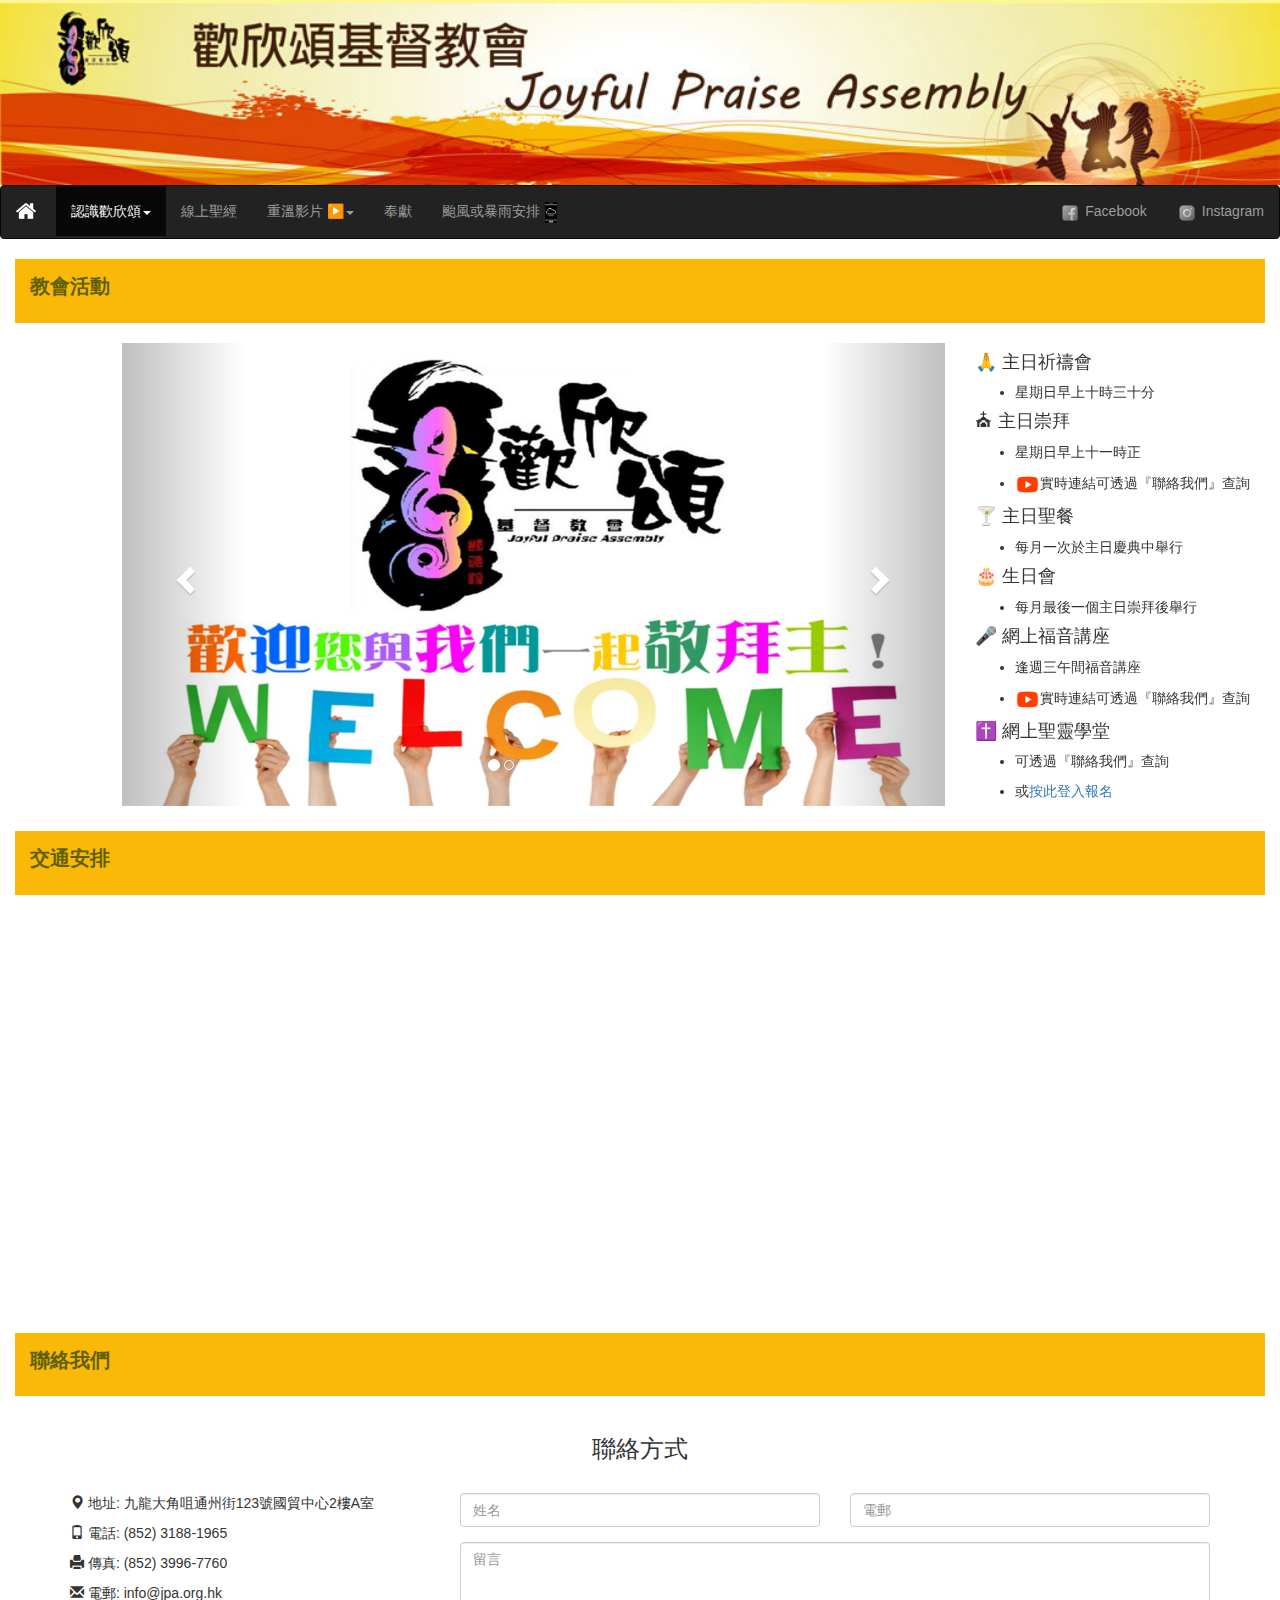
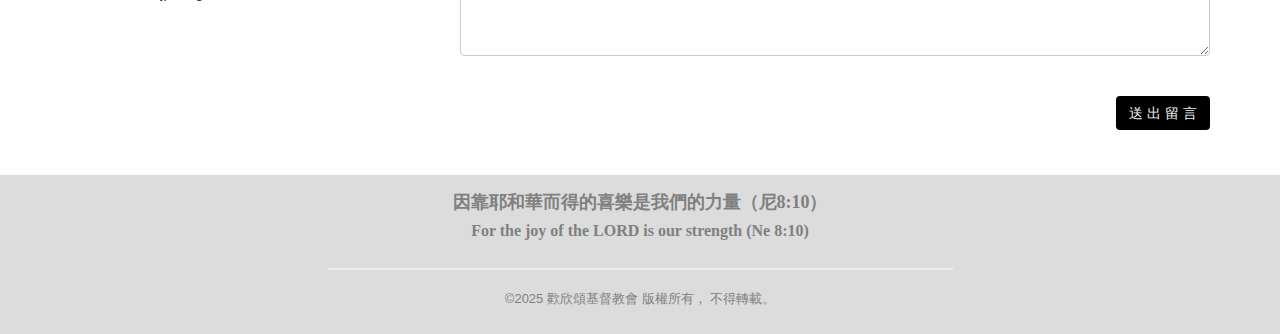
<file: index.html>
<!DOCTYPE html>
<html>
    <head>
        <meta charset="utf-8">
        <meta name="viewport" content="width=device-width, initial-scale=1">
        <title>歡欣頌基督教會</title> 
        <link rel="stylesheet" href="css/style02.css">         
        <link rel="stylesheet" href="https://maxcdn.bootstrapcdn.com/bootstrap/3.4.1/css/bootstrap.min.css">
        <script src="https://ajax.googleapis.com/ajax/libs/jquery/3.7.1/jquery.min.js"></script>
        <script src="https://maxcdn.bootstrapcdn.com/bootstrap/3.4.1/js/bootstrap.min.js"></script>  
        <script src="https://smtpjs.com/v3/smtp.js"></script>
    </head>
    <body>
        <image src="images/JPA-web.jpg" width="100%"></image>  <!-- JPA Logo banner -->
        <!-- Menu START -->
        <nav class="navbar navbar-inverse">
                <div class="navbar-header">
                    <a class="navbar-brand" href="index.html"><img src="images/home.png" style="width:20px;margin-right: 5px;"></a>
                    <button type="button" class="navbar-toggle" data-toggle="collapse" data-target="#myNavbar">
                        <span class="icon-bar"></span>
                        <span class="icon-bar"></span>
                        <span class="icon-bar"></span>                        
                    </button>
                </div>
                <div class="collapse navbar-collapse" id="myNavbar">
                    <ul class="nav navbar-nav">
                        <!--<li class="active"><a href="main.html"><img src="images/home.png" style="width:20px;margin-right: 5px;"></a></li>-->
                        <li class="active">
                            <li class="dropdown active">
                            <a class="dropdown-toggle" data-toggle="dropdown" href="#">認識歡欣頌<span class="caret"></span></a>
                            <ul class="dropdown-menu">
                                <li><a href="history01.html">教會簡介</a></li>
                                <li><a href="history03.html">認識本會</a></li>
                                <li><a href="history04.html">禱告服事</a></li>
                                <li><a href="history05.html">同工團隊</a></li>
                            </ul>
                            </li>
                        </li>
                        <!--<li><a href="http://www.jpa.org.hk/JPSS%20Web.html" target="_blank">社會服務</a></li>-->
                        <li><a href="https://www.bible.com/zh-HK/bible/139/JHN.1.RCUV" target="_blank">線上聖經</a></li>
                        <li class="dropdown">
                        <a class="dropdown-toggle" data-toggle="dropdown" href="#">重溫影片 ▶️<span class="caret"></span></a>
                        <ul class="dropdown-menu">
                            <li><a href="https://www.youtube.com/@jpa31881965" target="_blank">證道重溫 ▶️</a></li>
                            <li><a href="https://www.youtube.com/@jpa2052" target="_blank">網上福音講座 ▶️</a></li>
                        </ul>
                        </li>
                        <li><a href="give.html">奉獻</a></li>
                        <li><a href="weather.html">颱風或暴雨安排<img src="images/weather.jpg" style="width:12px;margin-left: 5px;"></a></li> 
                    </ul>
                    <ul class="nav navbar-nav navbar-right">
                        <li><a href="https://www.facebook.com/praiseassembly.joyful" target="_blank"><img src="images/facebook1.png" style="width: 20px;;margin-right: 5px;" alt="Facebook">Facebook</a></li>
                        <li><a href="https://www.instagram.com/joyfulpraiseassembly/#" target="_blank"><img src="images/ig2.png" style="width: 20px;margin-right: 5px;" alt="Instagram">Instagram</a></li>
                    </ul>
                </div>
            <!--</div>-->
        </nav>
        <!-- Menu END -->

        <div class="container-fluid">
            <div class="header"><label style="font-size: 20px;font-weight: bold;color:rgb(96, 96, 3)">教會活動</label></div>
        </div>
        <br>
    
        <div class="container-fluid">         
            <div class="ontainer-fluid">
                <div class="row">
                    <div class="col-sm-1"></div>
                    <!-- Slide show START -->                    
                    <div class="col-sm-8">
                        <div id="myCarousel" class="carousel slide" data-ride="carousel">
                            <!-- Indicators -->
                            <ol class="carousel-indicators">
                            <li data-target="#myCarousel" data-slide-to="0" class="active"></li>
                            <li data-target="#myCarousel" data-slide-to="1"></li>
                            <li data-target="#myCarousel" data-slide-to="2"></li>
                            <li data-target="#myCarousel" data-slide-to="3"></li>
                            <li data-target="#myCarousel" data-slide-to="4"></li>      
                            <li data-target="#myCarousel" data-slide-to="5"></li>
                            </ol>
                            <!-- Wrapper for slides -->
                            <div class="carousel-inner">
                                <div class="item active">
                                    <img src="activities/JPA-welcome.jpeg" alt="Welcome" width="1200" height="700">
                                </div>
                                <div class="item">
                                    <img src="activities/JPA-main-theme.jpeg" alt="Theme of the Year" width="1200" height="700">
                                </div>      
                                <div class="item">
                                    <img src="activities/JPA-tue-morning.jpeg" alt="Tuesday Morning"  width="1200" height="700">
                                </div>
                                <div class="item">
                                    <img src="activities/JPA-tue-evening.jpg" alt="Tuesday Evening"  width="1200" height="700">
                                </div>
                                <div class="item">
                                    <img src="activities/JPA-fri-night.jpg" alt="Friday Night"  width="1200" height="700">
                                </div>                                          
                                <div class="item">
                                    <a href="googleform.html"><img src="activities/JPA-spirit-lesson.jpeg" alt="December Event" width="1200" height="700"></a>
                                </div>                                
                                <!--<div class="item">
                                    <img src="activities/JPA-oct-event .jpg" alt="October Event"  width="1200" height="700">
                                </div>
                                <div class="item">
                                    <img src="activities/JPA-oct-31-event.jpg" alt="End October Night"  width="1200" height="700">
                                </div>
                                <div class="item">
                                    <a href="googleform.html"><img src="activities/JPA-nov-event.jpg" alt="November Event" width="1200" height="700"></a>
                                </div>-->     
                            </div>

                            <!-- Left and right controls -->
                            <a class="left carousel-control" href="#myCarousel" data-slide="prev">
                                <span class="glyphicon glyphicon-chevron-left"></span>
                                <span class="sr-only">Previous</span>
                            </a>
                            <a class="right carousel-control" href="#myCarousel" data-slide="next">
                                <span class="glyphicon glyphicon-chevron-right"></span>
                                <span class="sr-only">Next</span>
                            </a>
                        </div> <!-- slide show END -->
                    </div> <!-- col END -->
                    <!-- slide show END -->

                    <div class="col-sm-3">
                        <h4>🙏 主日祈禱會</h4>
                        <ul><li>星期日早上十時三十分</li></ul> 
                        <h4>⛪︎ 主日崇拜</h4>
                        <ul><li>星期日早上十一時正</li></ul> 
                        <ul><li><img src="images/youtube.png" width="25px" height="25px">實時連結可透過『聯絡我們』查詢</li></ul> 
                        <h4>🍸 主日聖餐</h4>
                        <ul><li>每月一次於主日慶典中舉行</li></ul>    
                        <h4>🎂 生日會</h4>
                        <ul><li>每月最後一個主日崇拜後舉行</li></ul>        
                        <!--<h4><img src="images/youtube.png" width="25px" height="25px">主日慶典</h4>
                        <ul><li>星期日早上十一時正</li></ul> -->                      
                        <h4>🎤 網上福音講座</h4>
                        <ul><li>逢週三午間福音講座</li></ul>
                        <ul><li><img src="images/youtube.png" width="25px" height="25px">實時連結可透過『聯絡我們』查詢</li></ul> 
                        <h4>✝️ 網上聖靈學堂</h4>
                        <ul><li>可透過『聯絡我們』查詢</li></ul> 
                        <ul><li>或<a href="googleform.html">按此登入報名</a></li></ul> 
                        <!--<ul><li><a href="">11月分報名</a></li></ul> -->                       
                    </div> <!-- col END-->
                </div> <!-- row END -->
            </div> <!-- inner container END -->
        </div> <!-- outer container END -->
         
        <br>
        <div class="container-fluid">
            <div class="header"><label style="font-size: 20px;font-weight: bold;color:rgb(96, 96, 3)">交通安排</label></div>
        </div>
        <div class="container-fluid">
            <h1 class="h1-map" style="align-content: center;">
                <iframe src="https://www.google.com/maps/embed?pb=!1m18!1m12!1m3!1d3690.7663006433777!2d114.15977007513114!3d22.32467647966906!2m3!1f0!2f0!3f0!3m2!1i1024!2i768!4f13.1!3m3!1m2!1s0x340400b6d093f521%3A0xa164338de28e46e8!2z5ZyL6LK_5Lit5b-D!5e0!3m2!1szh-TW!2sau!4v1761397871316!5m2!1szh-TW!2sau" width="600" height="450" style="border:0;" allowfullscreen="" loading="lazy" referrerpolicy="no-referrer-when-downgrade"></iframe>
            </h1> 
        </div>
        <div class="container-fluid">
            <div class="header"><label style="font-size: 20px;font-weight: bold;color:rgb(96, 96, 3)">聯絡我們</label></div>
        </div>         
        <br>
    <!-- Container (Contact Section) -->
    <div id="contact" class="container">
        <h3 class="text-center">聯絡方式</h3>
        <!--<p class="text-center"><em>For the joy of the LORD is our strength (Ne 8:10)</em></p>-->
        <br>
        <div class="row">
            <div class="col-md-4">
                <p><span class="glyphicon glyphicon-map-marker"></span> 地址: 九龍大角咀通州街123號國貿中心2樓A室</p>
                <p><span class="glyphicon glyphicon-phone"></span> 電話: (852) 3188-1965</p>
                <p><span class="glyphicon glyphicon-print"></span> 傳真: (852) 3996-7760</p>  
                <p><span class="glyphicon glyphicon-envelope"></span> 電郵: info@jpa.org.hk</p>
            </div>
            <!--<form action="https://api.web3forms.com/submit" method="POST">-->
            <form method="POST" id="form">
            <input type="hidden" name="access_key" value="92d029f8-289d-42b0-a570-124f62c655a3">
            <input type="hidden" name="subject" value="聯絡我們" /> 
            <div class="col-md-8">
                <div class="row">
                    <div class="col-sm-6 form-group">
                        <input class="form-control" id="name" name="name" placeholder="姓名" type="text" required>
                    </div>
                    <div class="col-sm-6 form-group">
                        <input class="form-control" id="email" name="email" placeholder="電郵" type="email" required>
                    </div>
                </div>
                <textarea class="form-control" id="message" name="message" placeholder="留言" rows="5"></textarea>
                <br>
                <input type="checkbox" name="botcheck" class="hidden" style="display: none;">
                <br>
                <div class="row">
                    <div class="col-md-12 form-group">
                        <button class="btn pull-right" type="submit" style="background-color: black;color: #f1f1f1;border-radius: 5;">送 出 留 言</button>
                    </div>
                </div>
                <h4 class="text-center"><div id="result" style="color: rgb(255, 0, 0);font-size: medium;"></div></h4>
             </div>
             </form>
        </div>
    </div>
    <br>
    </div> 
        <!-- Web site footer START -->
        <div class="footer">
            <label style="text-align:center;font-weight: bold;font-family: cursive;font-size: 18px;">因靠耶和華而得的喜樂是我們的力量（尼8:10）</label><br>
            <label style="text-align:center;font-weight: bold;font-family: cursive;font-size: 16px;">For the joy of the LORD is our strength (Ne 8:10)</label><br>            
            <hr style="width: 50%;margin-left: auto;margin-right: auto;border-width: 2px;">
            <p>&copy;2025 歡欣頌基督教會 版權所有， 不得轉載。</p>
        </div>
        <!-- Web site footer END-->
        <!-- Website Content END -->
    </body>
<script>

const form = document.getElementById('form');
const result = document.getElementById('result');

form.addEventListener('submit', function(e) {
  e.preventDefault();
  const formData = new FormData(form);
  const object = Object.fromEntries(formData);
  const json = JSON.stringify(object);
  result.innerHTML = "Please wait..."

    fetch('https://api.web3forms.com/submit', {
            method: 'POST',
            headers: {
                'Content-Type': 'application/json',
                'Accept': 'application/json'
            },
            body: json
        })
        .then(async (response) => {
            let json = await response.json();
            if (response.status == 200) {
                result.innerHTML = "你的留言已送出，我們同工將會儘快聯絡你。";
            } else {
                console.log(response);
                result.innerHTML = json.message;
            }
        })
        .catch(error => {
            console.log(error);
            result.innerHTML = "Email Server has problem, please contact administrator directly!";
        })
        .then(function() {
            form.reset();
            setTimeout(() => {
                result.style.display = "none";
            }, 3000);
        });
});
</script>    
</html>
</file>
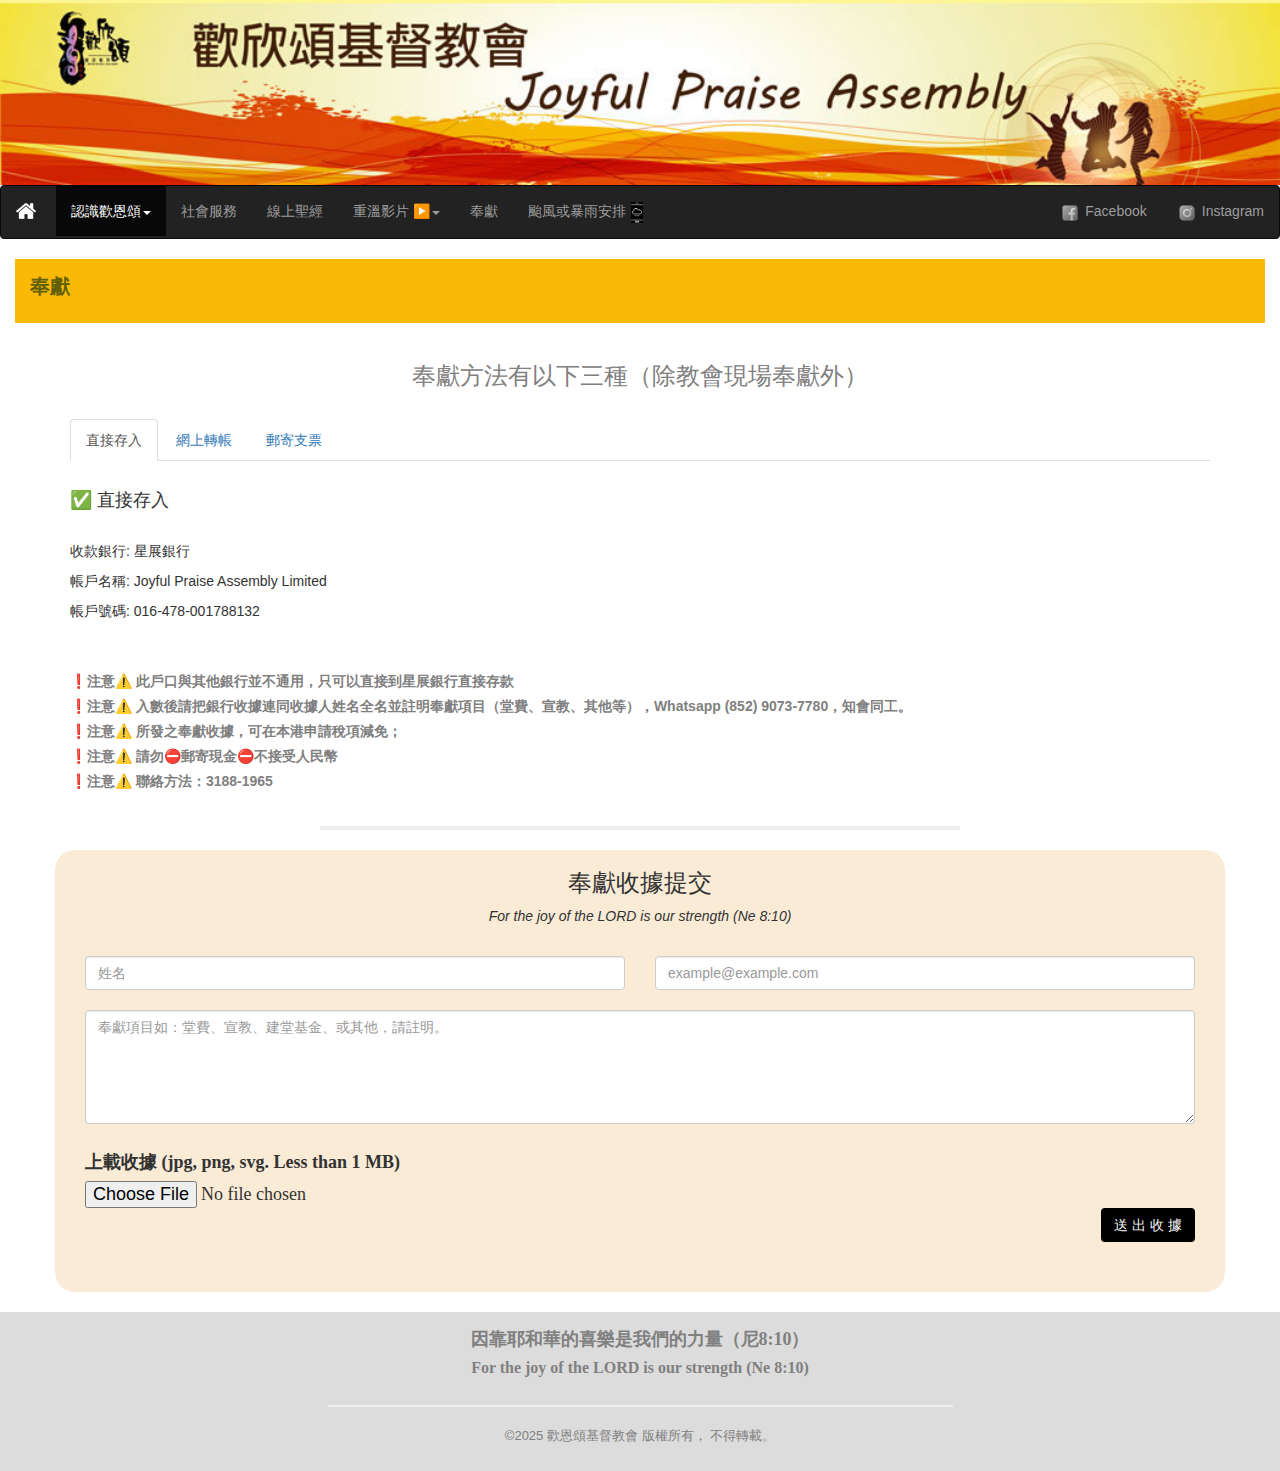
<file: give.html>
<!DOCTYPE html>
<html>
    <head>
        <meta charset="utf-8">
        <meta name="viewport" content="width=device-width, initial-scale=1">
        <link rel="stylesheet" href="css/style02.css">         
        <link rel="stylesheet" href="https://maxcdn.bootstrapcdn.com/bootstrap/3.4.1/css/bootstrap.min.css">
        <script src="https://ajax.googleapis.com/ajax/libs/jquery/3.7.1/jquery.min.js"></script>
        <script src="https://maxcdn.bootstrapcdn.com/bootstrap/3.4.1/js/bootstrap.min.js"></script>          
    </head>
    <body>
        <image src="images/JPA-web.jpg" width="100%"></image>  <!-- JPA Logo banner -->
        <!-- Menu START -->
        <nav class="navbar navbar-inverse">
                <div class="navbar-header">
                    <a class="navbar-brand" href="index.html"><img src="images/home.png" style="width:20px;margin-right: 5px;"></a>
                    <button type="button" class="navbar-toggle" data-toggle="collapse" data-target="#myNavbar">
                        <span class="icon-bar"></span>
                        <span class="icon-bar"></span>
                        <span class="icon-bar"></span>                        
                    </button>
                </div>
                <div class="collapse navbar-collapse" id="myNavbar">
                    <ul class="nav navbar-nav">
                        <!--<li class="active"><a href="main.html"><img src="images/home.png" style="width:20px;margin-right: 5px;"></a></li>-->
                        <li class="active">
                            <li class="dropdown active">
                            <a class="dropdown-toggle" data-toggle="dropdown" href="#">認識歡恩頌<span class="caret"></span></a>
                            <ul class="dropdown-menu">
                                <li><a href="history01.html">教會簡介</a></li>
                                <li><a href="history03.html">教會特色</a></li>
                                <li><a href="history04.html">禱告服事</a></li>
                                <li><a href="history05.html">同工團隊</a></li>
                            </ul>
                            </li>
                        </li>
                        <li><a href="http://www.jpa.org.hk/JPSS%20Web.html" target="_blank">社會服務</a></li>
                        <li><a href="https://www.chinesebible.org.hk/onlinebible/index.php" target="_blank">線上聖經</a></li>
                        <li class="dropdown">
                        <a class="dropdown-toggle" data-toggle="dropdown" href="#">重溫影片 ▶️<span class="caret"></span></a>
                        <ul class="dropdown-menu">
                            <li><a href="https://www.youtube.com/@jpa31881965" target="_blank">證道重溫 ▶️</a></li>
                            <li><a href="https://www.youtube.com/@jpa2052" target="_blank">商福午間重溫 ▶️</a></li>
                        </ul>
                        </li>
                        <li><a href="give.html">奉獻</a></li>
                        <li><a href="weather.html">颱風或暴雨安排<img src="images/weather.jpg" style="width:12px;margin-left: 5px;"></a></li> 
                    </ul>
                    <ul class="nav navbar-nav navbar-right">
                        <li><a href="https://www.facebook.com/praiseassembly.joyful" target="_blank"><img src="images/facebook1.png" style="width: 20px;;margin-right: 5px;">Facebook</a></li>
                        <li><a href="https://www.instagram.com/joyfulpraiseassembly/#" target="_blank"><img src="images/ig2.png" style="width: 20px;margin-right: 5px;">Instagram</a></li>
                    </ul>
                </div>
            <!--</div>-->
        </nav>
        <!-- Menu END -->

        <div class="container-fluid">
            <div class="header" style="background-color: #fab906;"><label style="font-size: 20px;font-weight: bold;color:rgb(96, 96, 3)">奉獻</label></div>
        </div>
        <br>

        <div id="contact" class="container">
            <h3 class="text-center" style="color: grey;">奉獻方法有以下三種（除教會現場奉獻外）</h3>
            <br>
            <ul class="nav nav-tabs">
                <li class="active"><a data-toggle="tab" href="#home">直接存入</a></li>
                <li><a data-toggle="tab" href="#menu1">網上轉帳</a></li>
                <li><a data-toggle="tab" href="#menu2">郵寄支票</a></li>
            </ul>
            <div class="tab-content">
                <div id="home" class="tab-pane fade in active"><br>
                    <h4>✅ 直接存入</h4><br>
                    <p>收款銀行: 星展銀行</p>
                    <p>帳戶名稱: Joyful Praise Assembly Limited</p>
                    <p>帳戶號碼: 016-478-001788132</p>    
                    <br><br>
                    <p>
                        <label style="text-align:left;color: grey;">❗️注意⚠️ 此戶口與其他銀行並不通用，只可以直接到星展銀行直接存款</label><br>
                        <label style="text-align:left;color: grey;">❗️注意⚠️ 入數後請把銀行收據連同收據人姓名全名並註明奉獻項目（堂費、宣教、其他等），Whatsapp (852) 9073-7780，知會同工。</label><br>
                        <label style="text-align:left;color: grey;">❗️注意⚠️ 所發之奉獻收據，可在本港申請稅項減免；</label><br>
                        <label style="text-align:left;color: grey;">❗️注意⚠️ 請勿⛔️郵寄現金⛔️不接受人民幣</label><br>
                        <label style="text-align:left;color: grey;">❗️注意⚠️ 聯絡方法：3188-1965</label>            
                    </p>          
                </div>
                <div id="menu1" class="tab-pane fade"><br>
                    <h4>✅ 網上轉帳</h4><br>
                    <p>收款銀行: 016星展銀行（香港）有限公司</p>
                    <p>帳戶名稱: Joyful Praise Assembly Limited</p>
                    <p>帳戶號碼: 478-001788132</p><br><br>
                    <p>
                        <label style="text-align:left;color: grey;">❗️注意⚠️ 入數後請把銀行收據連同收據人姓名全名並註明奉獻項目（堂費、宣教、其他等），Whatsapp (852) 9073-7780，知會同工。</label><br>
                        <label style="text-align:left;color: grey;">❗️注意⚠️ 所發之奉獻收據，可在本港申請稅項減免；</label><br>
                        <label style="text-align:left;color: grey;">❗️注意⚠️ 請勿⛔️郵寄現金⛔️不接受人民幣</label><br>
                        <label style="text-align:left;color: grey;">❗️注意⚠️ 聯絡方法：3188-1965</label>            
                    </p>
                </div>
                <div id="menu2" class="tab-pane fade"><br>
                    <h4>✅ 郵寄支票</h4><br>
                    <p>抬頭：「歡欣頌基督教會有限公司」或「Joyful Praise Assembly Limited」</p><br>
                    <p>❗️請註明⚠️：奉獻項目（堂費、宣教、其他等）並連同收據人姓名全名郵寄到以下地址</p>
                    <p>👉郵寄：九龍大角咀通州街123號國貿中心2樓 A室</p> 
                    <p>👉收件人：歡欣頌基督教會</p>
                    <p>👉信封請註名奉獻收據</p><br><br>
                    <p>
                        <label style="text-align:left;color: grey;">❗️注意⚠️ 所發之奉獻收據，可在本港申請稅項減免；</label><br>
                        <label style="text-align:left;color: grey;">❗️注意⚠️ 請勿⛔️郵寄現金⛔️不接受人民幣</label><br>
                        <label style="text-align:left;color: grey;">❗️注意⚠️ 聯絡方法：3188-1965</label>               
                    </p>
                </div>
            </div>
        </div>  
        <hr style="width: 50%;margin-left: auto;margin-right: auto;border-width: 4px;">

        <!--     
        ========================================================

        This is a working contact form. To receive email, 
        Replace YOUR_ACCESS_KEY_HERE with your actual Access Key.

        Create Access Key here 👉 https://web3forms.com/

        ========================================================
        -->
        <div id="contact" class="container" style="background-color:antiquewhite;border-color:darkorange;border-width: 3px;border-radius: 20px;">
            <h3 class="text-center">奉獻收據提交</h3>
            <p class="text-center"><em>For the joy of the LORD is our strength (Ne 8:10)</em></p>
            <br>
            <form action="https://api.web3forms.com/submit" method="POST" id="form">
            <div class="row">
                <input type="hidden" name="access_key" value="92d029f8-289d-42b0-a570-124f62c655a3" />
                <input type="hidden" name="subject" value="奉獻表" />   
                <input type="checkbox" name="botcheck" id="" style="display: none;" />
                <div class="col-md-12">
                    <div class="col-md-6">
                        <!--<input class="form-control" type="text" name="name" id="name"  placeholder="姓名" required>-->
                        <input class="form-control" type="text" name="name" id="first_name" placeholder="姓名" required />
                    </div>
                    <div class="col-md-6">
                        <input class="form-control" id="email" name="email" placeholder="example@example.com" type="email" required>
                        <!--<label for="lname" class="block mb-2 text-sm text-gray-600 dark:text-gray-400">Last Name</label>
                        <input type="text" name="last_name" id="lname" placeholder="Doe" required class="w-full px-3 py-2 placeholder-gray-300 border border-gray-300 rounded-md focus:outline-none focus:ring focus:ring-indigo-100 focus:border-indigo-300 dark:bg-gray-700 dark:text-white dark:placeholder-gray-500 dark:border-gray-600 dark:focus:ring-gray-900 dark:focus:border-gray-500" />-->
                    </div>
                </div>
            </div>
            <div class="row">
                <div class="col-md-12">
                    <div class="col-md-12"><br>
                        <textarea class="form-control" id="message" name="message" placeholder="奉獻項目如：堂費、宣教、建堂基金、或其他，請註明。" rows="5" required></textarea>
                    </div>
                </div>
            </div>
            <!--<div class="col-md-12">
                <div class="col-md-6">
                    <label for="email" class="block mb-2 text-sm text-gray-600 dark:text-gray-400">Email Address</label>
                    <input type="email" name="email" id="email" placeholder="you@company.com" required class="w-full px-3 py-2 placeholder-gray-300 border border-gray-300 rounded-md focus:outline-none focus:ring focus:ring-indigo-100 focus:border-indigo-300 dark:bg-gray-700 dark:text-white dark:placeholder-gray-500 dark:border-gray-600 dark:focus:ring-gray-900 dark:focus:border-gray-500" />
                </div>

                <div class="col-md-6">
                    <label for="phone" class="block text-sm mb-2 text-gray-600 dark:text-gray-400">Phone Number</label>
                    <input type="text" name="phone" id="phone" placeholder="+1 (555) 1234-567" required class="w-full px-3 py-2 placeholder-gray-300 border border-gray-300 rounded-md focus:outline-none focus:ring focus:ring-indigo-100 focus:border-indigo-300 dark:bg-gray-700 dark:text-white dark:placeholder-gray-500 dark:border-gray-600 dark:focus:ring-gray-900 dark:focus:border-gray-500" />
                </div>
            </div>-->
            <div class="row">
                <div class="col-md-12">
                    <div class="col-md-12" style="font-family: 'Times New Roman', Times, serif;font-size: large;"><br>
                        <label for="message" style="color:#333">上載收據 (jpg, png, svg. Less than 1 MB)</label>
                        <input type="file" id="attachment" name="attachment" accept="application/jpg, png, gif" required />
                    </div>
                </div>
            </div>
            <div class="row">
                <div class="col-md-12">
                    <div class="col-md-12">
                        <button class="btn pull-right" type="submit" style="background-color:black;color: #f1f1f1;border-radius: 5;">送 出 收 據</button>
                    </div>
                </div>
            </div>   
            <!--<div class="row">
                <div class="col-md-12">
                    <div class="col-md-12">
                        <button type="submit" class="w-full px-3 py-4 text-white bg-indigo-500 rounded-md focus:bg-indigo-600 focus:outline-none">
                            Send Resume
                        </button>
                    </div>
                </div>
            </div> -->   
            <div class="row">
                <br><br>
                <h4 class="text-center"><p style="color: rgb(255, 0, 0);font-size: large;" id="result"></p></h4>
             </div>
        </div>
        <br>
        <div class="footer">
            <label style="text-align:center;font-weight: bold;font-family: cursive;font-size: 18px;">因靠耶和華的喜樂是我們的力量（尼8:10）</label><br>
            <label style="text-align:center;font-weight: bold;font-family: cursive;font-size: 16px;">For the joy of the LORD is our strength (Ne 8:10)</label><br>            
            <hr style="width: 50%;margin-left: auto;margin-right: auto;border-width: 2px;">
            <p>&copy;2025 歡恩頌基督教會 版權所有， 不得轉載。</p>
        </div>   
    </body>
</html>

<script>
    const form = document.getElementById("form");
    const result = document.getElementById("result");

    form.addEventListener("submit", function (e) {
    const formData = new FormData(form);
    e.preventDefault();

    const file = document.getElementById("attachment");
    const filesize = file.files[0].size / 1024;

    if (filesize > 1000) {
        alert("Please upload file less than 1 MB");
        return;
    }

    result.innerHTML = "Please wait...";

    fetch("https://api.web3forms.com/submit", {
        method: "POST",
        body: formData
    })
        .then(async (response) => {
        let json = await response.json();
        if (response.status == 200) {
            result.innerHTML = json.message;
            result.classList.remove("text-gray-500");
            result.classList.add("text-green-500");
        } else {
            console.log(response);
            result.innerHTML = json.message;
            result.classList.remove("text-gray-500");
            result.classList.add("text-red-500");
        }
        })
        .catch((error) => {
        console.log(error);
        result.innerHTML = "Email Server has problem, please contact administrator directly!";
        })
        .then(function () {
        form.reset();
        setTimeout(() => {
            result.style.display = "none";
        }, 5000);
        });
    });
</script>
</file>
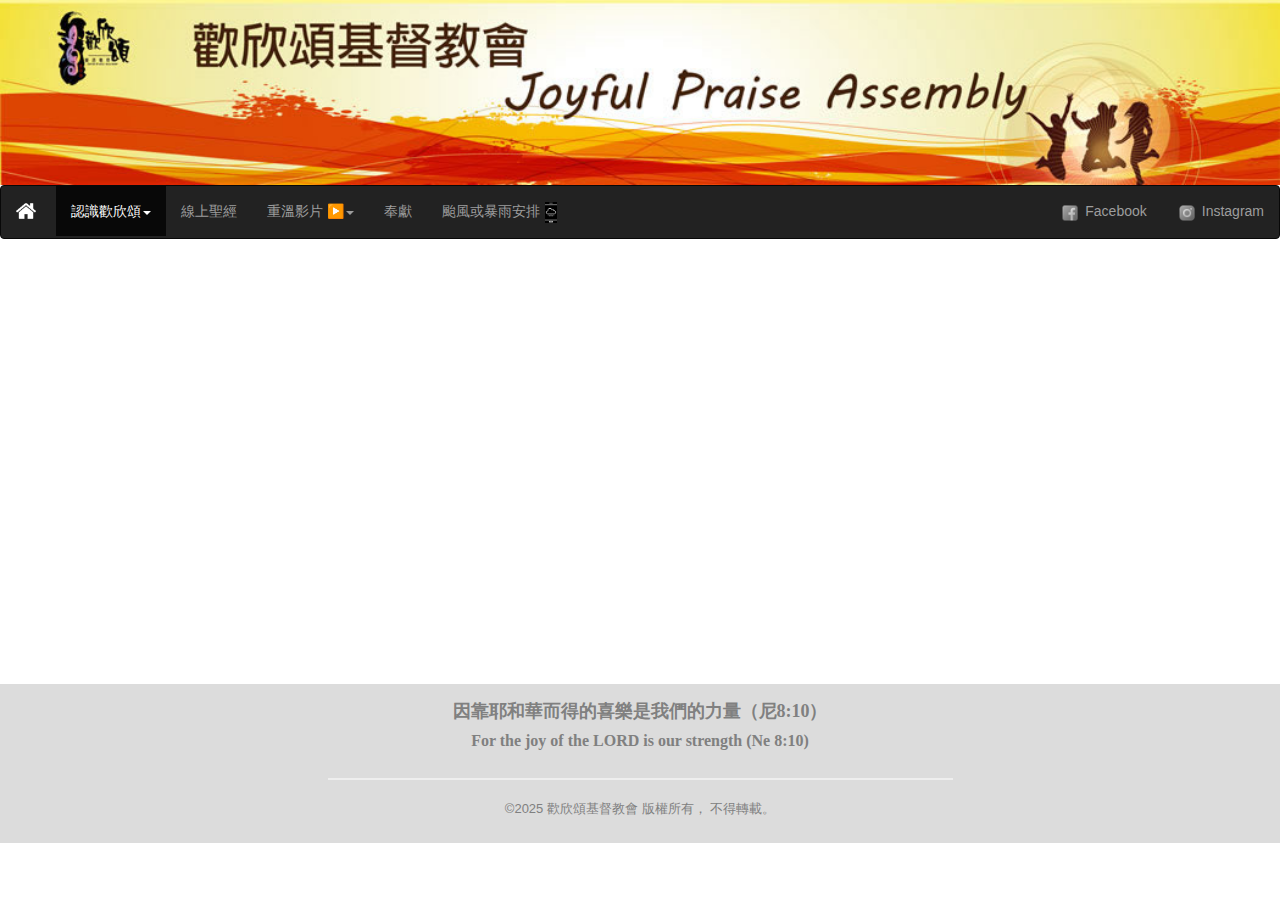
<file: googleform.html>
<!DOCTYPE html>
<html>
    <head>
        <meta charset="utf-8">
        <meta name="viewport" content="width=device-width, initial-scale=1">
        <title>歡欣頌基督教會</title>
        <link rel="stylesheet" href="css/style02.css">    
        <link rel="stylesheet" href="css/style.css">      
        <link rel="stylesheet" href="https://maxcdn.bootstrapcdn.com/bootstrap/3.4.1/css/bootstrap.min.css">
        <script src="https://ajax.googleapis.com/ajax/libs/jquery/3.7.1/jquery.min.js"></script>
        <script src="https://maxcdn.bootstrapcdn.com/bootstrap/3.4.1/js/bootstrap.min.js"></script>   
    </head>
    <body>
        <image src="images/JPA-web.jpg" width="100%"></image>  <!-- JPA Logo banner -->
        <!-- Menu START -->
        <nav class="navbar navbar-inverse">
                <div class="navbar-header">
                    <a class="navbar-brand" href="index.html"><img src="images/home.png" style="width:20px;margin-right: 5px;"></a>
                    <button type="button" class="navbar-toggle" data-toggle="collapse" data-target="#myNavbar">
                        <span class="icon-bar"></span>
                        <span class="icon-bar"></span>
                        <span class="icon-bar"></span>                        
                    </button>
                </div>
                <div class="collapse navbar-collapse" id="myNavbar">
                    <ul class="nav navbar-nav">
                        <!--<li class="active"><a href="main.html"><img src="images/home.png" style="width:20px;margin-right: 5px;"></a></li>-->
                        <li class="active">
                            <li class="dropdown active">
                            <a class="dropdown-toggle" data-toggle="dropdown" href="#">認識歡欣頌<span class="caret"></span></a>
                            <ul class="dropdown-menu">
                                <li><a href="history01.html">教會簡介</a></li>
                                <li><a href="history03.html">認識本會</a></li>
                                <li><a href="history04.html">禱告服事</a></li>
                                <li><a href="history05.html">同工團隊</a></li>
                            </ul>
                            </li>
                        </li>
                        <!--<li><a href="http://www.jpa.org.hk/JPSS%20Web.html" target="_blank">社會服務</a></li>-->
                        <li><a href="https://www.bible.com/zh-HK/bible/139/JHN.1.RCUV" target="_blank">線上聖經</a></li>
                        <li class="dropdown">
                        <a class="dropdown-toggle" data-toggle="dropdown" href="#">重溫影片 ▶️<span class="caret"></span></a>
                        <ul class="dropdown-menu">
                            <li><a href="https://www.youtube.com/@jpa31881965" target="_blank">證道重溫 ▶️</a></li>
                            <li><a href="https://www.youtube.com/@jpa2052" target="_blank">網上福音講座 ▶️</a></li>
                        </ul>
                        </li>
                        <li><a href="give.html">奉獻</a></li>
                        <li><a href="weather.html">颱風或暴雨安排<img src="images/weather.jpg" style="width:12px;margin-left: 5px;"></a></li> 
                    </ul>
                    <ul class="nav navbar-nav navbar-right">
                        <li><a href="https://www.facebook.com/praiseassembly.joyful" target="_blank"><img src="images/facebook1.png" style="width: 20px;;margin-right: 5px;">Facebook</a></li>
                        <li><a href="https://www.instagram.com/joyfulpraiseassembly/#" target="_blank"><img src="images/ig2.png" style="width: 20px;margin-right: 5px;">Instagram</a></li>
                    </ul>
                </div>
            <!--</div>-->
        </nav>
        <!-- Menu END -->
        <!--<div class="container-fluid">
            <div class="banner">
                <div class="banner-content"><img src="images/banner.png" width="100%"></div>   
            </div>
        </div> -->
        <!--<iframe src="https://docs.google.com/forms/d/e/1FAIpQLSfZy7dRqnifd0sM5Gx8P9CLyfXdKxb_Vm-b4xBZFPRWbNiIIQ/viewform?embedded=true" width="640" height="1311" frameborder="0" marginheight="0" marginwidth="0">Loading…</iframe>-->
        <iframe id="myIframe" src="https://docs.google.com/forms/d/1xCAma0EWjy7JqRzU2PM1vdwdNy1ogUWaQ0t25zJc_lg/viewform?edit_requested=true" frameborder="0" allowfullscreen></iframe>
        <br>
        <br>
        <div class="footer">
            <label style="text-align:center;font-weight: bold;font-family: cursive;font-size: 18px;">因靠耶和華而得的喜樂是我們的力量（尼8:10）</label><br>
            <label style="text-align:center;font-weight: bold;font-family: cursive;font-size: 16px;">For the joy of the LORD is our strength (Ne 8:10)</label><br>            
            <hr style="width: 50%;margin-left: auto;margin-right: auto;border-width: 2px;">
            <p>&copy;2025 歡欣頌基督教會 版權所有， 不得轉載。</p>
        </div> 
    </body>     

</html>
</file>
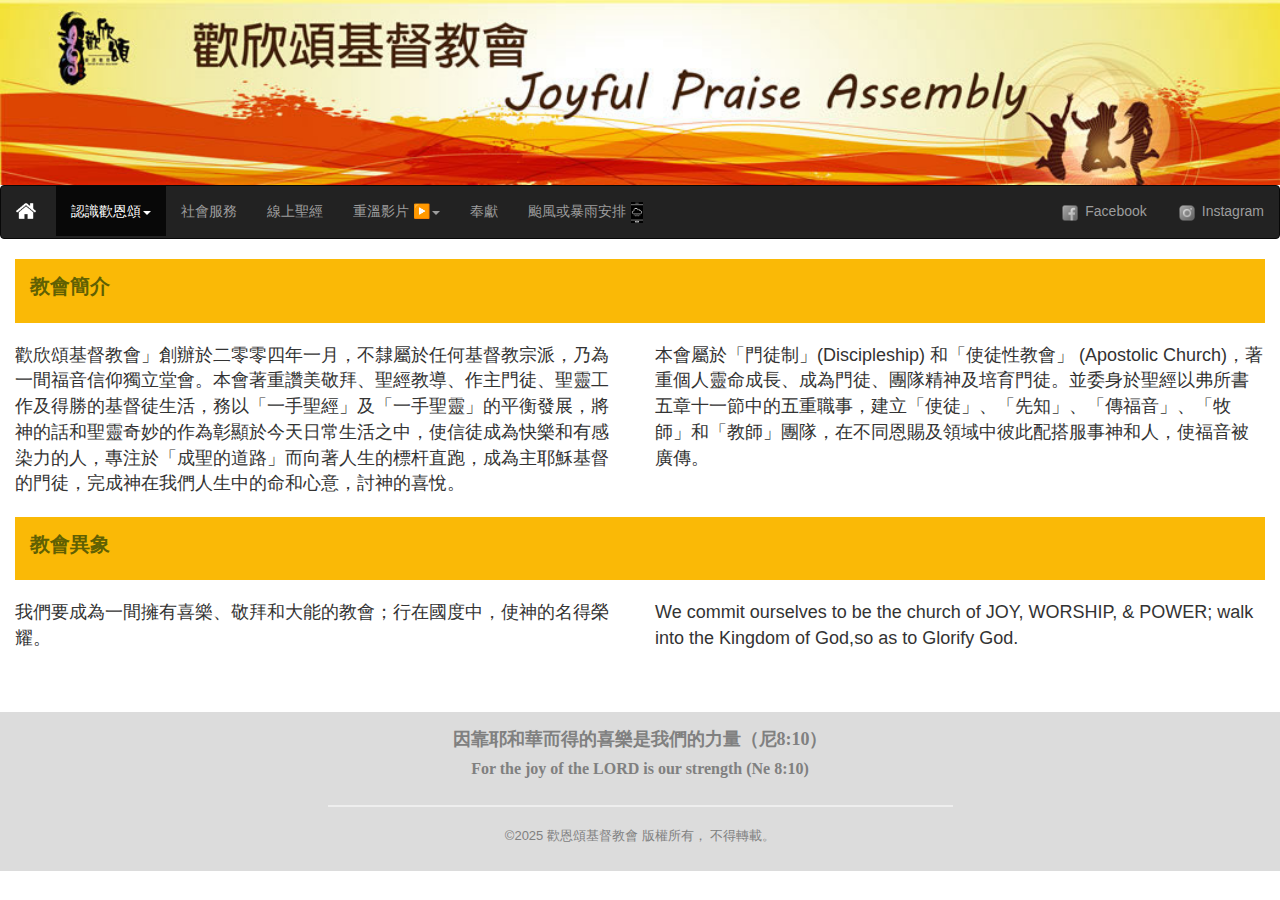
<file: history01.html>
<!DOCTYPE html>
<html>
    <head>
        <meta charset="utf-8">
        <meta name="viewport" content="width=device-width, initial-scale=1">
        <title>歡欣頌基督教會</title>
        <link rel="stylesheet" href="css/style02.css">         
        <link rel="stylesheet" href="https://maxcdn.bootstrapcdn.com/bootstrap/3.4.1/css/bootstrap.min.css">
        <script src="https://ajax.googleapis.com/ajax/libs/jquery/3.7.1/jquery.min.js"></script>
        <script src="https://maxcdn.bootstrapcdn.com/bootstrap/3.4.1/js/bootstrap.min.js"></script>  
    </head>
    <body>
        <image src="images/JPA-web.jpg" width="100%"></image>  <!-- JPA Logo banner -->
        <!-- Menu START -->
        <nav class="navbar navbar-inverse">
                <div class="navbar-header">
                    <a class="navbar-brand" href="index.html"><img src="images/home.png" style="width:20px;margin-right: 5px;"></a>
                    <button type="button" class="navbar-toggle" data-toggle="collapse" data-target="#myNavbar">
                        <span class="icon-bar"></span>
                        <span class="icon-bar"></span>
                        <span class="icon-bar"></span>                        
                    </button>
                </div>
                <div class="collapse navbar-collapse" id="myNavbar">
                    <ul class="nav navbar-nav">
                        <!--<li class="active"><a href="main.html"><img src="images/home.png" style="width:20px;margin-right: 5px;"></a></li>-->
                        <li class="active">
                            <li class="dropdown active">
                            <a class="dropdown-toggle" data-toggle="dropdown" href="#">認識歡恩頌<span class="caret"></span></a>
                            <ul class="dropdown-menu">
                                <li><a href="history01.html">教會簡介</a></li>
                                <li><a href="history03.html">教會特色</a></li>
                                <li><a href="history04.html">禱告服事</a></li>
                                <li><a href="history05.html">同工團隊</a></li>
                            </ul>
                            </li>
                        </li>
                        <li><a href="http://www.jpa.org.hk/JPSS%20Web.html" target="_blank">社會服務</a></li>
                        <li><a href="https://www.chinesebible.org.hk/onlinebible/index.php" target="_blank">線上聖經</a></li>
                        <li class="dropdown">
                        <a class="dropdown-toggle" data-toggle="dropdown" href="#">重溫影片 ▶️<span class="caret"></span></a>
                        <ul class="dropdown-menu">
                            <li><a href="https://www.youtube.com/@jpa31881965" target="_blank">證道重溫 ▶️</a></li>
                            <li><a href="https://www.youtube.com/@jpa2052" target="_blank">商福午間重溫 ▶️</a></li>
                        </ul>
                        </li>
                        <li><a href="give.html">奉獻</a></li>
                        <li><a href="weather.html">颱風或暴雨安排<img src="images/weather.jpg" style="width:12px;margin-left: 5px;"></a></li> 
                    </ul>
                    <ul class="nav navbar-nav navbar-right">
                        <li><a href="https://www.facebook.com/praiseassembly.joyful" target="_blank"><img src="images/facebook1.png" style="width: 20px;;margin-right: 5px;">Facebook</a></li>
                        <li><a href="https://www.instagram.com/joyfulpraiseassembly/#" target="_blank"><img src="images/ig2.png" style="width: 20px;margin-right: 5px;">Instagram</a></li>
                    </ul>
                </div>
            <!--</div>-->
        </nav>
        <!-- Menu END -->

        <div class="container-fluid">
            <div class="header"><label style="font-size: 20px;font-weight: bold;color:rgb(96, 96, 3)">教會簡介</label></div>
        </div>
        <br>  
        <div class="container-fluid">
            <div class="row">
                <div class="col-sm-6" style="font-size: large;">
                    歡欣頌基督教會」創辦於二零零四年一月，不隸屬於任何基督教宗派，乃為一間福音信仰獨立堂會。本會著重讚美敬拜、聖經教導、作主門徒、聖靈工作及得勝的基督徒生活，務以「一手聖經」及「一手聖靈」的平衡發展，將神的話和聖靈奇妙的作為彰顯於今天日常生活之中，使信徒成為快樂和有感染力的人，專注於「成聖的道路」而向著人生的標杆直跑，成為主耶穌基督的門徒，完成神在我們人生中的命和心意，討神的喜悅。
                </div>
                <div class="col-sm-6" style="font-size: large;">
                    本會屬於「門徒制」(Discipleship) 和「使徒性教會」 (Apostolic Church)，著重個人靈命成長、成為門徒、團隊精神及培育門徒。並委身於聖經以弗所書五章十一節中的五重職事，建立「使徒」、「先知」、「傳福音」、「牧師」和「教師」團隊，在不同恩賜及領域中彼此配搭服事神和人，使福音被廣傳。
                </div>  
            </div>         
        </div> 
        <br>
        <div class="container-fluid">
            <div class="header"><label style="font-size: 20px;font-weight: bold;color:rgb(96, 96, 3)">教會異象</label></div>
        </div>
        <br>  
        <div class="container-fluid">
            <div class="row">
                <div class="col-sm-6" style="font-size: large;">
                    我們要成為一間擁有喜樂、敬拜和大能的教會；行在國度中，使神的名得榮耀。
                </div>
                <div class="col-sm-6" style="font-size: large;">
                    We commit ourselves to be the church of JOY, WORSHIP, & POWER; walk into the Kingdom of God,so as to Glorify God.
                </div>  
            </div>         
        </div> 
        <br>        
        <br>
        <br>
        <div class="footer">
            <label style="text-align:center;font-weight: bold;font-family: cursive;font-size: 18px;">因靠耶和華而得的喜樂是我們的力量（尼8:10）</label><br>
            <label style="text-align:center;font-weight: bold;font-family: cursive;font-size: 16px;">For the joy of the LORD is our strength (Ne 8:10)</label><br>            
            <hr style="width: 50%;margin-left: auto;margin-right: auto;border-width: 2px;">
            <p>&copy;2025 歡恩頌基督教會 版權所有， 不得轉載。</p>
        </div>
    </body>
</html>
</file>
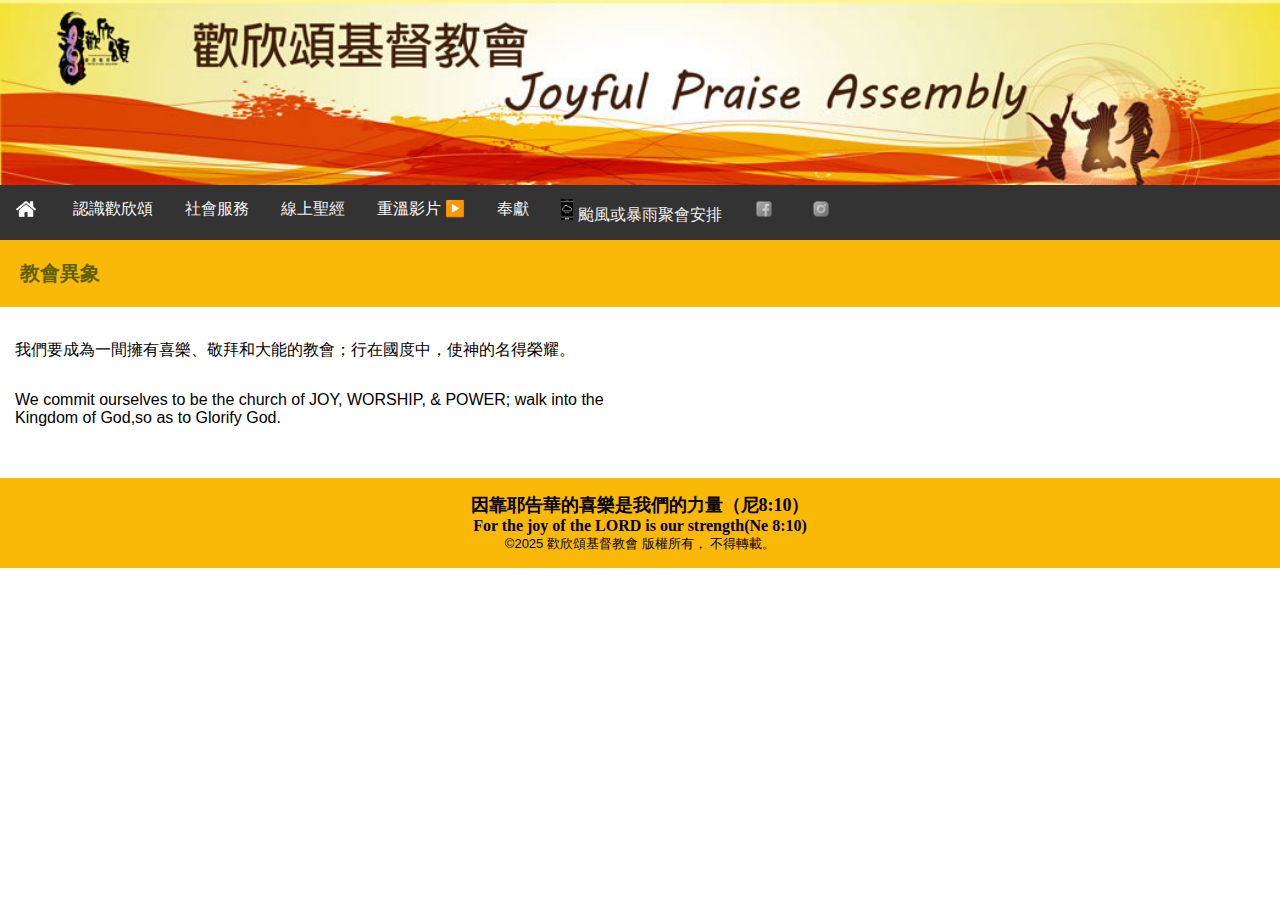
<file: history02.html>
<!DOCTYPE html>
<html>
    <head>
        <meta charset="utf-8">
        <meta name="viewport" content="width=device-width, initial-scale=1">
        <title>歡欣頌基督教會</title>
        <link rel="stylesheet" href="https://www.w3schools.com/w3css/5/w3.css">
        <link rel="stylesheet" href="https://cdnjs.cloudflare.com/ajax/libs/font-awesome/4.7.0/css/font-awesome.min.css">             
        <link rel="stylesheet" href="css/style01.css"> 
    </head>
    <bod>
        <p><image src="images/JPA-web.jpg" class="center"></image></p>  <!-- JPA Logo banner -->
        <!-- Menu START -->
        <div class="topnav" id="myTopnav">
            <a href="main.html"><img src="images/home.png" style="width:20px;margin-right: 5px;"></a>  <!-- Home icon -->
            <div class="dropdown">
                <button class="dropbtn">認識歡欣頌</button>
                <div class="dropdown-content">
                    <a href="history01.html">教會簡介</a>
                    <a href="history02.html">教會異象</a>
                    <a href="history03.html">認識本會</a>
                    <a href="history04.html">禱告服事</a>
                    <a href="history05.html">同工團隊</a>
                </div>
            </div>
            <a href="http://www.jpa.org.hk/JPSS%20Web.html" target="_blank">社會服務</a>
            <!--<div class="dropdown">
                <button class="dropbtn">服務範圍</button>
                <div class="dropdown-content">
                    <a href="http://www.jpa.org.hk/JPSS%20Web.html" target="_blank">歡欣頌社會服務</a>
                </div>
            </div>--> 
            <a href="https://www.chinesebible.org.hk/onlinebible/index.php" target="_blank">線上聖經</a>
            <div class="dropdown">
                <button class="dropbtn">重溫影片 ▶️</button>
                <div class="dropdown-content">
                    <a href="https://www.youtube.com/@jpa31881965" target="_blank">證道重溫 ▶️</a>
                    <a href="https://www.youtube.com/@jpa2052" target="_blank">網上福音講座 ▶️</a>
                </div>
            </div>
            <a href="give.html">奉獻</a>
            <a href="weather.html"><img src="images/weather.jpg" style="width: 12px;margin-right: 5px;">颱風或暴雨聚會安排</a>
            <a href="https://www.facebook.com/praiseassembly.joyful" target="_blank"><img src="images/facebook1.png" style="width: 20px;;margin-right: 5px;"></a>
            <a href="https://www.instagram.com/joyfulpraiseassembly/#" target="_blank"><img src="images/ig2.png" style="width: 20px;margin-right: 5px;"></a>
            <a href="javascript:void(0);" style="font-size:16px;" class="icon" onclick="myFunction()">&#9776;</a>
        </div>
        <!-- Menu END -->

        <div class="header">
            <label style="font-size: 20px;font-weight: bold;color:rgb(96, 96, 3)">教會異象</label>
        </div> 
        <br>  
        <div class="row">
            <div class="col-50">
                <label class="label-18">我們要成為一間擁有喜樂、敬拜和大能的教會；行在國度中，使神的名得榮耀。</label>
            </div>
            <div class="col-50">
                <label class="label-18">We commit ourselves to be the church of JOY, WORSHIP, & POWER; walk into the Kingdom of God,so as to Glorify God.</label>
            </div>  
        </div>          
        <br>
        <br>
        <div class="footer">
            <label style="text-align:center;font-weight: bold;font-family: cursive;font-size: 18px;">因靠耶告華的喜樂是我們的力量（尼8:10）</label><br>
            <label style="text-align:center;font-weight: bold;font-family: cursive;font-size: 16px;">For the joy of the LORD is our strength(Ne 8:10)</label><br>            
            <p>&copy;2025 歡欣頌基督教會 版權所有， 不得轉載。</p>
        </div>
    </bod>
    <!-- Script for slide show and responsive menu bar START -->
    <script type="text/javascript">
        function myFunction() {
            var x = document.getElementById("myTopnav");
            if (x.className === "topnav") {
                x.className += " responsive";
            } else {
                x.className = "topnav";
            }
        }            
    </script>
    <!-- Script for slide show and responsive menu bar END -->       
</html>
</file>
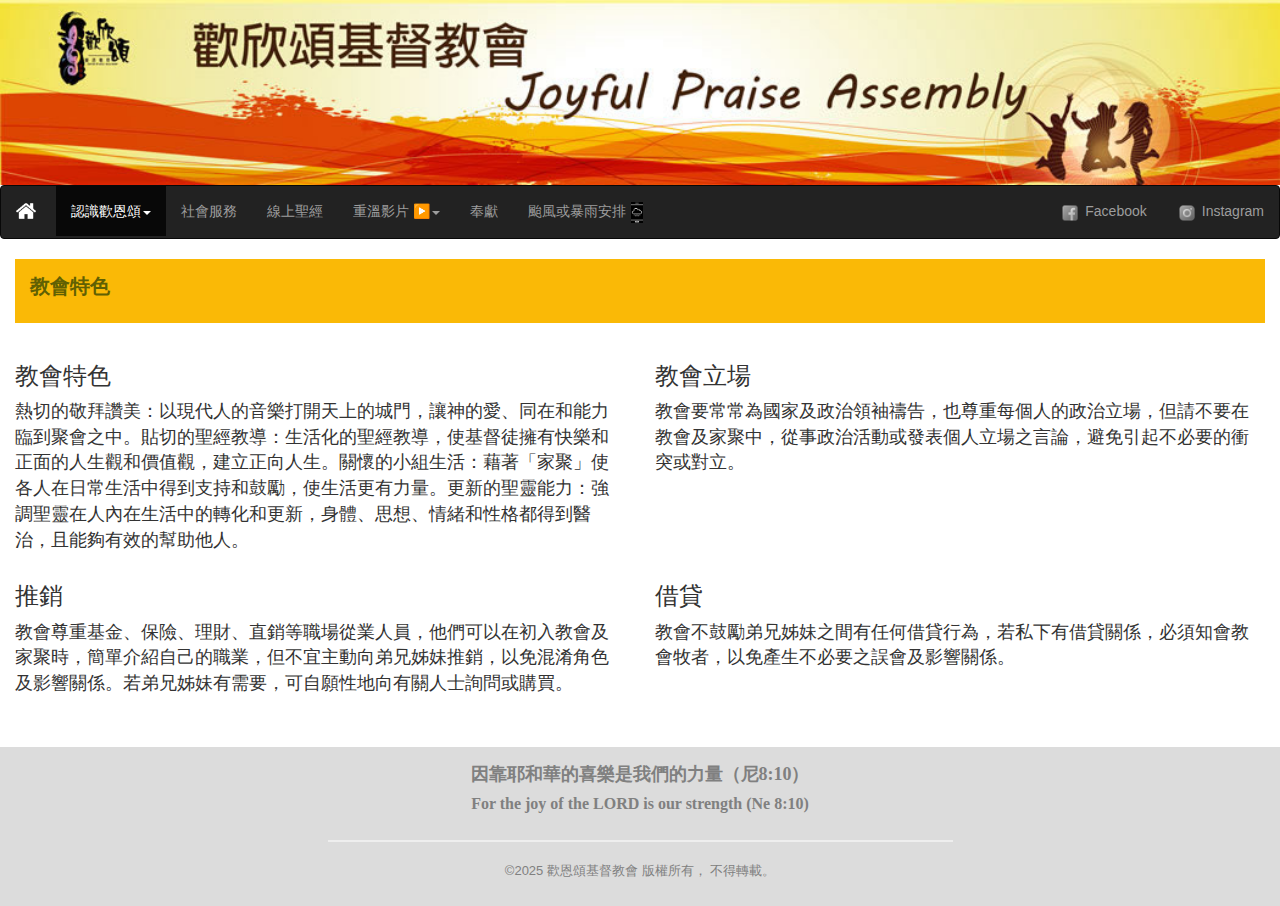
<file: history03.html>
<!DOCTYPE html>
<html>
    <head>
        <meta charset="utf-8">
        <meta name="viewport" content="width=device-width, initial-scale=1">
        <title>歡欣頌基督教會</title>
        <link rel="stylesheet" href="css/style02.css">         
        <link rel="stylesheet" href="https://maxcdn.bootstrapcdn.com/bootstrap/3.4.1/css/bootstrap.min.css">
        <script src="https://ajax.googleapis.com/ajax/libs/jquery/3.7.1/jquery.min.js"></script>
        <script src="https://maxcdn.bootstrapcdn.com/bootstrap/3.4.1/js/bootstrap.min.js"></script>  
    </head>
    <body>
        <image src="images/JPA-web.jpg" width="100%"></image>  <!-- JPA Logo banner -->
        <!-- Menu START -->
        <nav class="navbar navbar-inverse">
                <div class="navbar-header">
                    <a class="navbar-brand" href="index.html"><img src="images/home.png" style="width:20px;margin-right: 5px;"></a>
                    <button type="button" class="navbar-toggle" data-toggle="collapse" data-target="#myNavbar">
                        <span class="icon-bar"></span>
                        <span class="icon-bar"></span>
                        <span class="icon-bar"></span>                        
                    </button>
                </div>
                <div class="collapse navbar-collapse" id="myNavbar">
                    <ul class="nav navbar-nav">
                        <!--<li class="active"><a href="main.html"><img src="images/home.png" style="width:20px;margin-right: 5px;"></a></li>-->
                        <li class="active">
                            <li class="dropdown active">
                            <a class="dropdown-toggle" data-toggle="dropdown" href="#">認識歡恩頌<span class="caret"></span></a>
                            <ul class="dropdown-menu">
                                <li><a href="history01.html">教會簡介</a></li>
                                <li><a href="history03.html">教會特色</a></li>
                                <li><a href="history04.html">禱告服事</a></li>
                                <li><a href="history05.html">同工團隊</a></li>
                            </ul>
                            </li>
                        </li>
                        <li><a href="http://www.jpa.org.hk/JPSS%20Web.html" target="_blank">社會服務</a></li>
                        <li><a href="https://www.chinesebible.org.hk/onlinebible/index.php" target="_blank">線上聖經</a></li>
                        <li class="dropdown">
                        <a class="dropdown-toggle" data-toggle="dropdown" href="#">重溫影片 ▶️<span class="caret"></span></a>
                        <ul class="dropdown-menu">
                            <li><a href="https://www.youtube.com/@jpa31881965" target="_blank">證道重溫 ▶️</a></li>
                            <li><a href="https://www.youtube.com/@jpa2052" target="_blank">商福午間重溫 ▶️</a></li>
                        </ul>
                        </li>
                        <li><a href="give.html">奉獻</a></li>
                        <li><a href="weather.html">颱風或暴雨安排<img src="images/weather.jpg" style="width:12px;margin-left: 5px;"></a></li> 
                    </ul>
                    <ul class="nav navbar-nav navbar-right">
                        <li><a href="https://www.facebook.com/praiseassembly.joyful" target="_blank"><img src="images/facebook1.png" style="width: 20px;;margin-right: 5px;">Facebook</a></li>
                        <li><a href="https://www.instagram.com/joyfulpraiseassembly/#" target="_blank"><img src="images/ig2.png" style="width: 20px;margin-right: 5px;">Instagram</a></li>
                    </ul>
                </div>
            <!--</div>-->
        </nav>
        <!-- Menu END -->

        <div class="container-fluid">
            <div class="header"><label style="font-size: 20px;font-weight: bold;color:rgb(96, 96, 3)">教會特色</label></div>
        </div>
        <br>        

        <div class="container-fluid">
            <div class="row">
                <div class="col-sm-6" style="font-size: large;">
                    <h3>教會特色</h3>
                    <p>熱切的敬拜讚美：以現代人的音樂打開天上的城門，讓神的愛、同在和能力臨到聚會之中。貼切的聖經教導：生活化的聖經教導，使基督徒擁有快樂和正面的人生觀和價值觀，建立正向人生。關懷的小組生活：藉著「家聚」使各人在日常生活中得到支持和鼓勵，使生活更有力量。更新的聖靈能力：強調聖靈在人內在生活中的轉化和更新，身體、思想、情緒和性格都得到醫治，且能夠有效的幫助他人。</p>
                </div>
                <div class="col-sm-6" style="font-size: large;">
                    <h3>教會立場</h3>
                    <p>教會要常常為國家及政治領袖禱告，也尊重每個人的政治立場，但請不要在教會及家聚中，從事政治活動或發表個人立場之言論，避免引起不必要的衝突或對立。</p>
                </div>  
            </div>  
            <div class="row">
                <div class="col-sm-6" style="font-size: large;">
                    <h3>推銷</h3>
                    <p>教會尊重基金、保險、理財、直銷等職場從業人員，他們可以在初入教會及家聚時，簡單介紹自己的職業，但不宜主動向弟兄姊妹推銷，以免混淆角色及影響關係。若弟兄姊妹有需要，可自願性地向有關人士詢問或購買。</p>
                </div>
                <div class="col-sm-6" style="font-size: large;">
                    <h3>借貸</h3>
                    <p>教會不鼓勵弟兄姊妹之間有任何借貸行為，若私下有借貸關係，必須知會教會牧者，以免產生不必要之誤會及影響關係。</p>
                </div>  
            </div>              
        </div>   
        <br>
        <br>
        <div class="footer">
            <label style="text-align:center;font-weight: bold;font-family: cursive;font-size: 18px;">因靠耶和華的喜樂是我們的力量（尼8:10）</label><br>
            <label style="text-align:center;font-weight: bold;font-family: cursive;font-size: 16px;">For the joy of the LORD is our strength (Ne 8:10)</label><br>            
            <hr style="width: 50%;margin-left: auto;margin-right: auto;border-width: 2px;">
            <p>&copy;2025 歡恩頌基督教會 版權所有， 不得轉載。</p>
        </div>
    </body>     
</html>
</file>
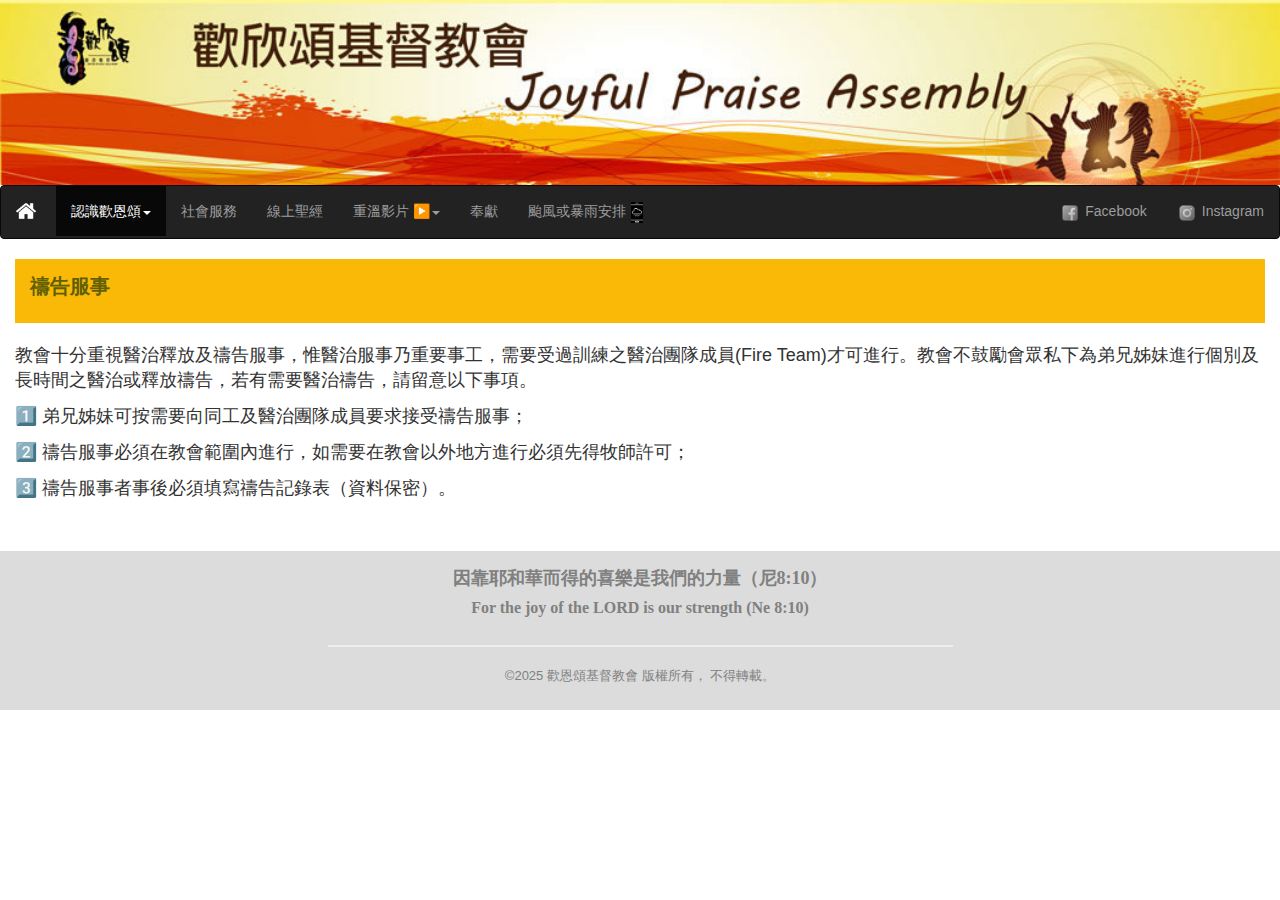
<file: history04.html>
<!DOCTYPE html>
<html>
    <head>
        <meta charset="utf-8">
        <meta name="viewport" content="width=device-width, initial-scale=1">
        <title>歡欣頌基督教會</title>
        <link rel="stylesheet" href="css/style02.css">         
        <link rel="stylesheet" href="https://maxcdn.bootstrapcdn.com/bootstrap/3.4.1/css/bootstrap.min.css">
        <script src="https://ajax.googleapis.com/ajax/libs/jquery/3.7.1/jquery.min.js"></script>
        <script src="https://maxcdn.bootstrapcdn.com/bootstrap/3.4.1/js/bootstrap.min.js"></script>   
    </head>
    <body>
        <image src="images/JPA-web.jpg" width="100%"></image>  <!-- JPA Logo banner -->
        <!-- Menu START -->
        <nav class="navbar navbar-inverse">
                <div class="navbar-header">
                    <a class="navbar-brand" href="index.html"><img src="images/home.png" style="width:20px;margin-right: 5px;"></a>
                    <button type="button" class="navbar-toggle" data-toggle="collapse" data-target="#myNavbar">
                        <span class="icon-bar"></span>
                        <span class="icon-bar"></span>
                        <span class="icon-bar"></span>                        
                    </button>
                </div>
                <div class="collapse navbar-collapse" id="myNavbar">
                    <ul class="nav navbar-nav">
                        <!--<li class="active"><a href="main.html"><img src="images/home.png" style="width:20px;margin-right: 5px;"></a></li>-->
                        <li class="active">
                            <li class="dropdown active">
                            <a class="dropdown-toggle" data-toggle="dropdown" href="#">認識歡恩頌<span class="caret"></span></a>
                            <ul class="dropdown-menu">
                                <li><a href="history01.html">教會簡介</a></li>
                                <li><a href="history03.html">教會特色</a></li>
                                <li><a href="history04.html">禱告服事</a></li>
                                <li><a href="history05.html">同工團隊</a></li>
                            </ul>
                            </li>
                        </li>
                        <li><a href="http://www.jpa.org.hk/JPSS%20Web.html" target="_blank">社會服務</a></li>
                        <li><a href="https://www.chinesebible.org.hk/onlinebible/index.php" target="_blank">線上聖經</a></li>
                        <li class="dropdown">
                        <a class="dropdown-toggle" data-toggle="dropdown" href="#">重溫影片 ▶️<span class="caret"></span></a>
                        <ul class="dropdown-menu">
                            <li><a href="https://www.youtube.com/@jpa31881965" target="_blank">證道重溫 ▶️</a></li>
                            <li><a href="https://www.youtube.com/@jpa2052" target="_blank">商福午間重溫 ▶️</a></li>
                        </ul>
                        </li>
                        <li><a href="give.html">奉獻</a></li>
                        <li><a href="weather.html">颱風或暴雨安排<img src="images/weather.jpg" style="width:12px;margin-left: 5px;"></a></li> 
                    </ul>
                    <ul class="nav navbar-nav navbar-right">
                        <li><a href="https://www.facebook.com/praiseassembly.joyful" target="_blank"><img src="images/facebook1.png" style="width: 20px;;margin-right: 5px;">Facebook</a></li>
                        <li><a href="https://www.instagram.com/joyfulpraiseassembly/#" target="_blank"><img src="images/ig2.png" style="width: 20px;margin-right: 5px;">Instagram</a></li>
                    </ul>
                </div>
            <!--</div>-->
        </nav>
        <!-- Menu END -->

        <div class="container-fluid">
            <div class="header"><label style="font-size: 20px;font-weight: bold;color:rgb(96, 96, 3)">禱告服事</label></div>
        </div>
        <br>        

        <div class="container-fluid">
            <div class="row">
                <div class="col-sm-12" style="font-size: large;">
                    <p>教會十分重視醫治釋放及禱告服事，惟醫治服事乃重要事工，需要受過訓練之醫治團隊成員(Fire Team)才可進行。教會不鼓勵會眾私下為弟兄姊妹進行個別及長時間之醫治或釋放禱告，若有需要醫治禱告，請留意以下事項。</p>
                </div>  
            </div>  
            <div class="row">
                <div class="col-sm-12" style="font-size: large;">
                    <p>1️⃣ 弟兄姊妹可按需要向同工及醫治團隊成員要求接受禱告服事；</p>
                </div>
            </div>  
            <div class="row">
                <div class="col-sm-12" style="font-size: large;">
                    <p>2️⃣ 禱告服事必須在教會範圍內進行，如需要在教會以外地方進行必須先得牧師許可；</p>
                </div>
            </div>   
            <div class="row">
                <div class="col-sm-12" style="font-size: large;">
                    <p>3️⃣ 禱告服事者事後必須填寫禱告記錄表（資料保密）。</p>
                </div>
            </div>               
        </div>                 
        <br>
        <br>
        <div class="footer">
            <label style="text-align:center;font-weight: bold;font-family: cursive;font-size: 18px;">因靠耶和華而得的喜樂是我們的力量（尼8:10）</label><br>
            <label style="text-align:center;font-weight: bold;font-family: cursive;font-size: 16px;">For the joy of the LORD is our strength (Ne 8:10)</label><br>            
            <hr style="width: 50%;margin-left: auto;margin-right: auto;border-width: 2px;">
            <p>&copy;2025 歡恩頌基督教會 版權所有， 不得轉載。</p>
        </div>
    </body>
</html>
</file>
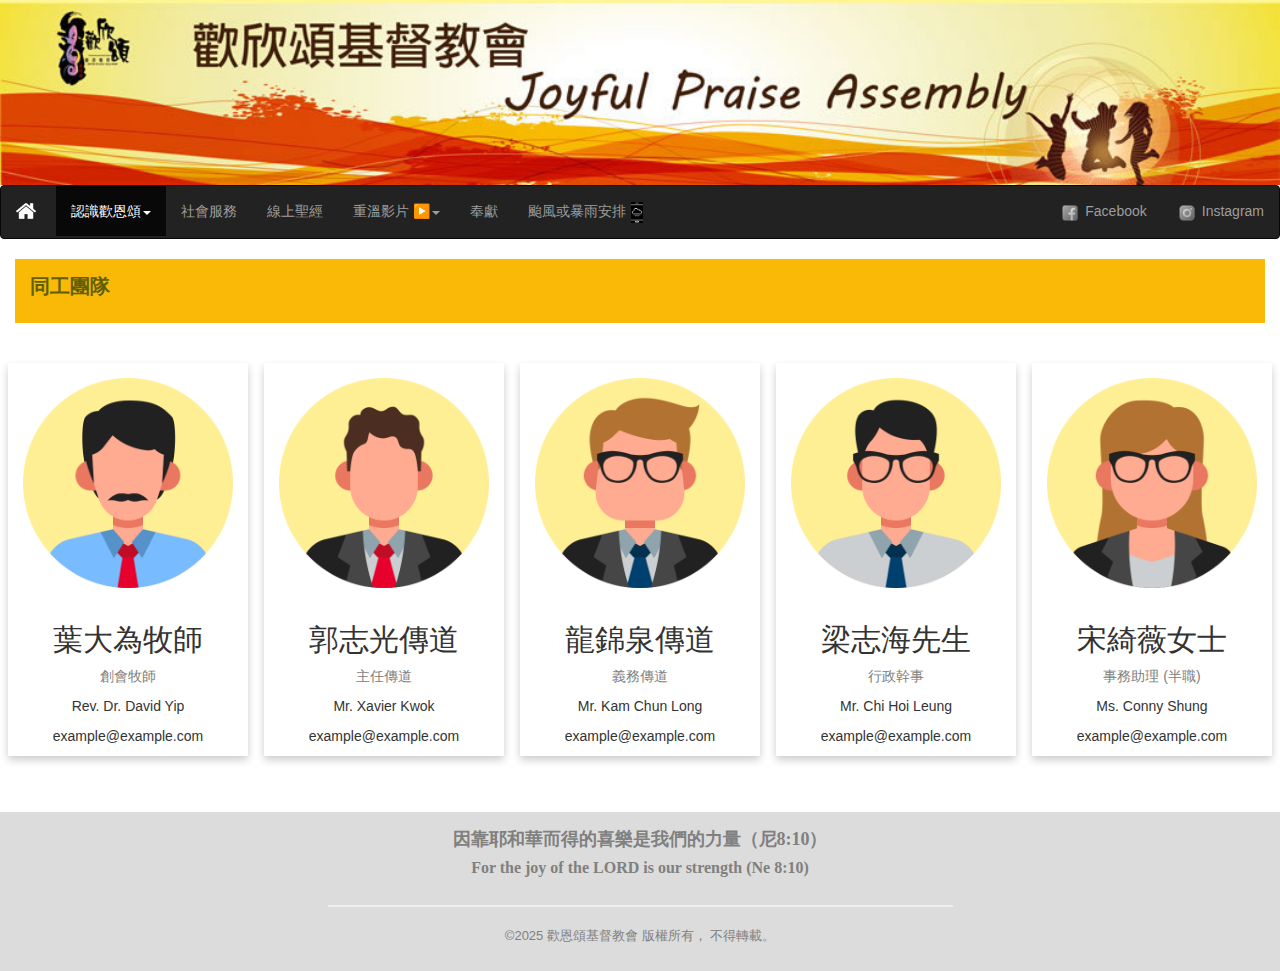
<file: history05.html>
<!DOCTYPE html>
<html>
    <head>
        <meta charset="utf-8">
        <meta name="viewport" content="width=device-width, initial-scale=1">
        <title>歡欣頌基督教會</title>
        <link rel="stylesheet" href="css/style02.css">         
        <link rel="stylesheet" href="https://maxcdn.bootstrapcdn.com/bootstrap/3.4.1/css/bootstrap.min.css">
        <script src="https://ajax.googleapis.com/ajax/libs/jquery/3.7.1/jquery.min.js"></script>
        <script src="https://maxcdn.bootstrapcdn.com/bootstrap/3.4.1/js/bootstrap.min.js"></script>   
    </head>
    <body>
        <image src="images/JPA-web.jpg" width="100%"></image>  <!-- JPA Logo banner -->
        <!-- Menu START -->
        <nav class="navbar navbar-inverse">
                <div class="navbar-header">
                    <a class="navbar-brand" href="index.html"><img src="images/home.png" style="width:20px;margin-right: 5px;"></a>
                    <button type="button" class="navbar-toggle" data-toggle="collapse" data-target="#myNavbar">
                        <span class="icon-bar"></span>
                        <span class="icon-bar"></span>
                        <span class="icon-bar"></span>                        
                    </button>
                </div>
                <div class="collapse navbar-collapse" id="myNavbar">
                    <ul class="nav navbar-nav">
                        <!--<li class="active"><a href="main.html"><img src="images/home.png" style="width:20px;margin-right: 5px;"></a></li>-->
                        <li class="active">
                            <li class="dropdown active">
                            <a class="dropdown-toggle" data-toggle="dropdown" href="#">認識歡恩頌<span class="caret"></span></a>
                            <ul class="dropdown-menu">
                                <li><a href="history01.html">教會簡介</a></li>
                                <li><a href="history03.html">教會特色</a></li>
                                <li><a href="history04.html">禱告服事</a></li>
                                <li><a href="history05.html">同工團隊</a></li>
                            </ul>
                            </li>
                        </li>
                        <li><a href="http://www.jpa.org.hk/JPSS%20Web.html" target="_blank">社會服務</a></li>
                        <li><a href="https://www.chinesebible.org.hk/onlinebible/index.php" target="_blank">線上聖經</a></li>
                        <li class="dropdown">
                        <a class="dropdown-toggle" data-toggle="dropdown" href="#">重溫影片 ▶️<span class="caret"></span></a>
                        <ul class="dropdown-menu">
                            <li><a href="https://www.youtube.com/@jpa31881965" target="_blank">證道重溫 ▶️</a></li>
                            <li><a href="https://www.youtube.com/@jpa2052" target="_blank">商福午間重溫 ▶️</a></li>
                        </ul>
                        </li>
                        <li><a href="give.html">奉獻</a></li>
                        <li><a href="weather.html">颱風或暴雨安排<img src="images/weather.jpg" style="width:12px;margin-left: 5px;"></a></li> 
                    </ul>
                    <ul class="nav navbar-nav navbar-right">
                        <li><a href="https://www.facebook.com/praiseassembly.joyful" target="_blank"><img src="images/facebook1.png" style="width: 20px;;margin-right: 5px;">Facebook</a></li>
                        <li><a href="https://www.instagram.com/joyfulpraiseassembly/#" target="_blank"><img src="images/ig2.png" style="width: 20px;margin-right: 5px;">Instagram</a></li>
                    </ul>
                </div>
            <!--</div>-->
        </nav>
        <!-- Menu END -->

        <div class="container-fluid">
            <div class="header"><label style="font-size: 20px;font-weight: bold;color:rgb(96, 96, 3)">同工團隊</label></div>
        </div>
        <br><br>
        <div class="container-fluid">
            <div class="row">
                <div class="col-33c">
                    <div class="card">
                        <img src="images/man05.png" alt="David Yip" style="width:100%">
                        <div class="container-profile">
                            <h2 style="text-align: center;">葉大為牧師</h2>
                            <p class="title" style="text-align: center;">創會牧師</p>
                            <p style="text-align: center;">Rev. Dr. David Yip</p>
                            <p style="text-align: center;">example@example.com</p>
                            <!--<p><button class="button-profile">Contact</button></p>-->
                        </div>
                    </div>
                </div>
                <div class="col-33c">
                    <div class="card">
                        <img src="images/man06.png" alt="Xavier Kwok" style="width:100%">
                        <div class="container-profile">
                            <h2 style="text-align: center;">郭志光傳道</h2>
                            <p class="title" style="text-align: center;">主任傳道</p>
                            <p style="text-align: center;">Mr. Xavier Kwok</p>
                            <p style="text-align: center;">example@example.com</p>
                            <!--<p><button class="button-profile">Contact</button></p>-->
                        </div>
                    </div>
                </div>
                <div class="col-33c">
                    <div class="card">
                        <img src="images/man04.png" alt="Kam Chun" style="width:100%">
                        <div class="container-profile">
                            <h2 style="text-align: center;">龍錦泉傳道</h2>
                            <p class="title" style="text-align: center;">義務傳道</p>
                            <p style="text-align: center;">Mr. Kam Chun Long</p>
                            <p style="text-align: center;">example@example.com</p>
                            <!--<p><button class="button-profile">Contact</button></p>-->
                        </div>
                    </div>
                </div>  
                <div class="col-33c">
                    <div class="card">
                        <img src="images/man01.png" alt="Hoi" style="width:100%">
                        <div class="container-profile">
                            <h2 style="text-align: center;">梁志海先生</h2>
                            <p class="title" style="text-align: center;">行政幹事</p>
                            <p style="text-align: center;">Mr. Chi Hoi Leung</p>
                            <p style="text-align: center;">example@example.com</p>
                            <!--<p><button class="button-profile">Contact</button></p>-->
                        </div>
                    </div>
                </div>        
                <div class="col-33c">
                    <div class="card" style="justify-content: center;">
                        <img src="images/woman.png" alt="Conny Shung" style="width:100%;">
                        <div class="container-profile">
                            <h2 style="text-align: center;">宋綺薇女士</h2>
                            <p class="title" style="text-align: center;">事務助理 (半職)</p>
                            <p style="text-align: center;">Ms. Conny Shung</p>
                            <p style="text-align: center;">example@example.com</p>
                            <!--<p></p><button class="button-profile">Contact</button></p>-->
                        </div>
                    </div>
                </div>                                 
            </div>
        </div>    
        <br>
        <br>
        <div class="footer">
            <label style="text-align:center;font-weight: bold;font-family: cursive;font-size: 18px;">因靠耶和華而得的喜樂是我們的力量（尼8:10）</label><br>
            <label style="text-align:center;font-weight: bold;font-family: cursive;font-size: 16px;">For the joy of the LORD is our strength (Ne 8:10)</label><br>            
            <hr style="width: 50%;margin-left: auto;margin-right: auto;border-width: 2px;">
            <p>&copy;2025 歡恩頌基督教會 版權所有， 不得轉載。</p>
        </div>
    </body>     
</html>
</file>
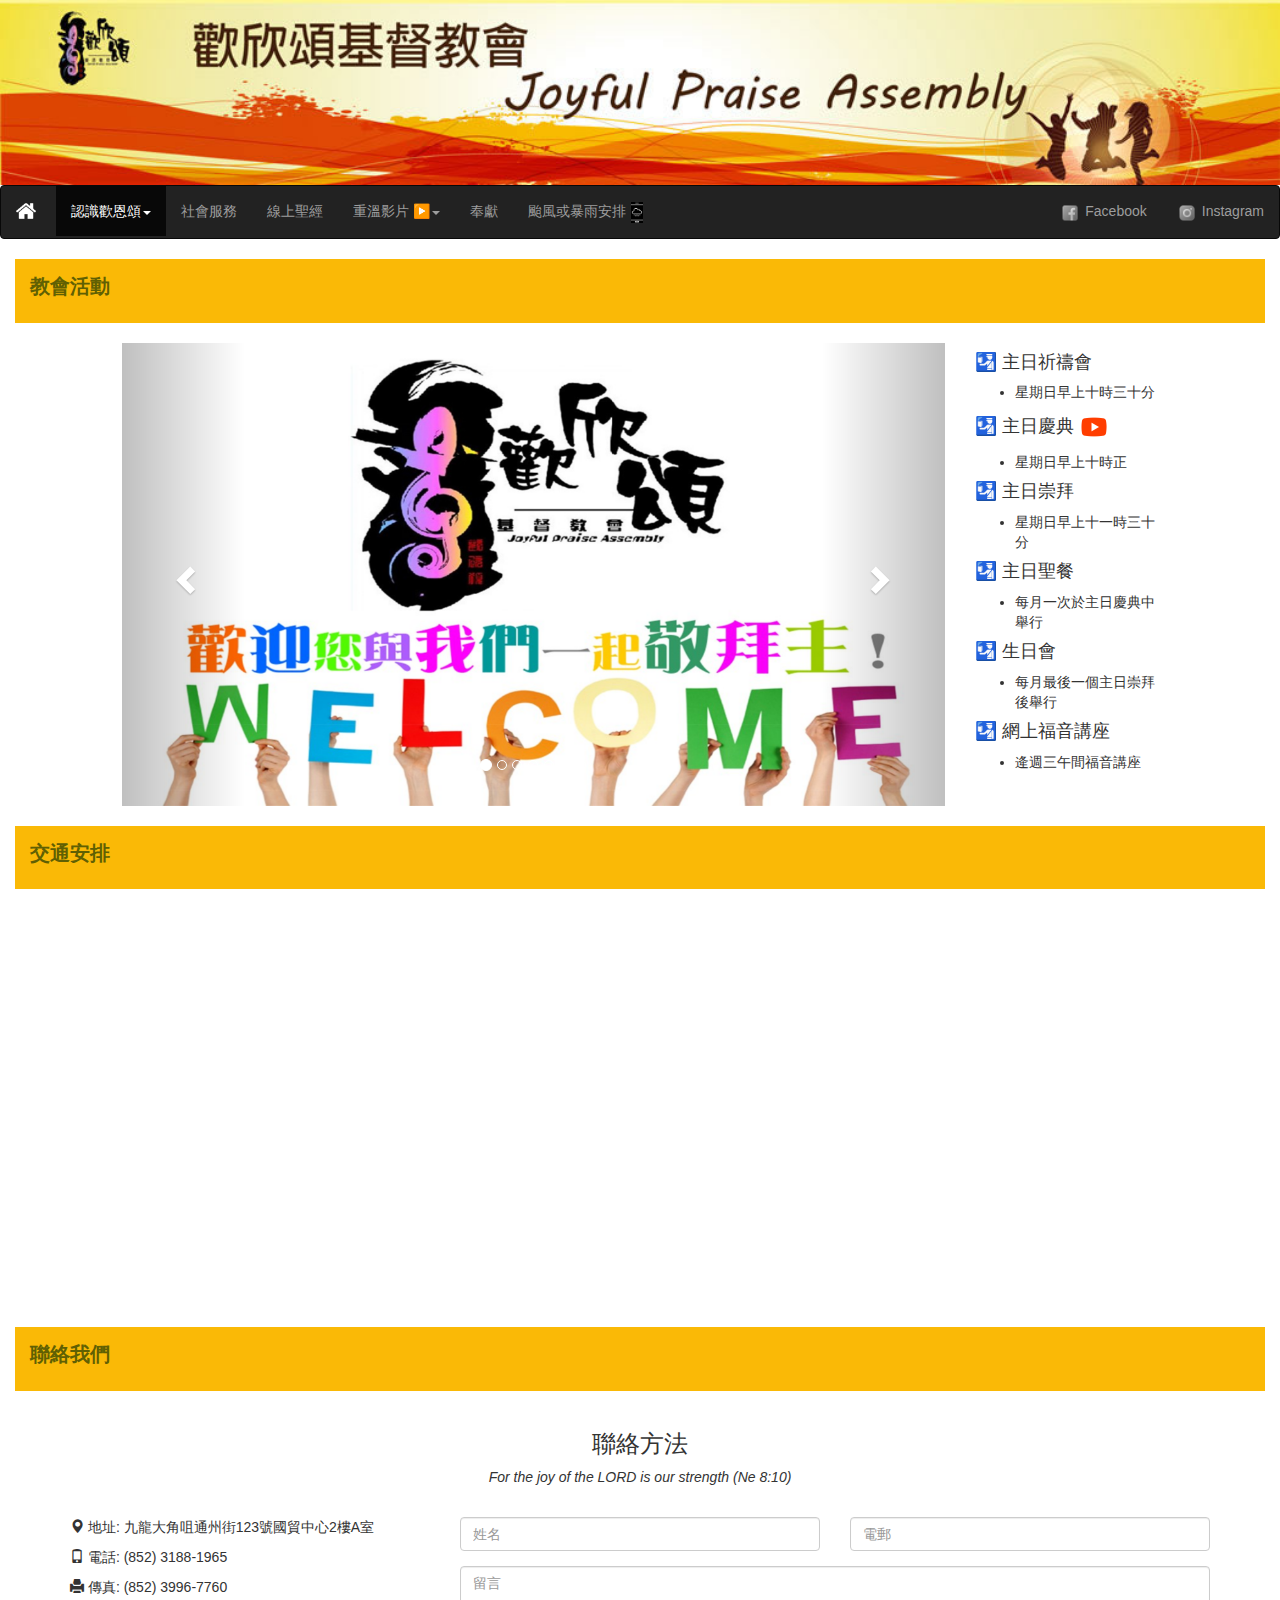
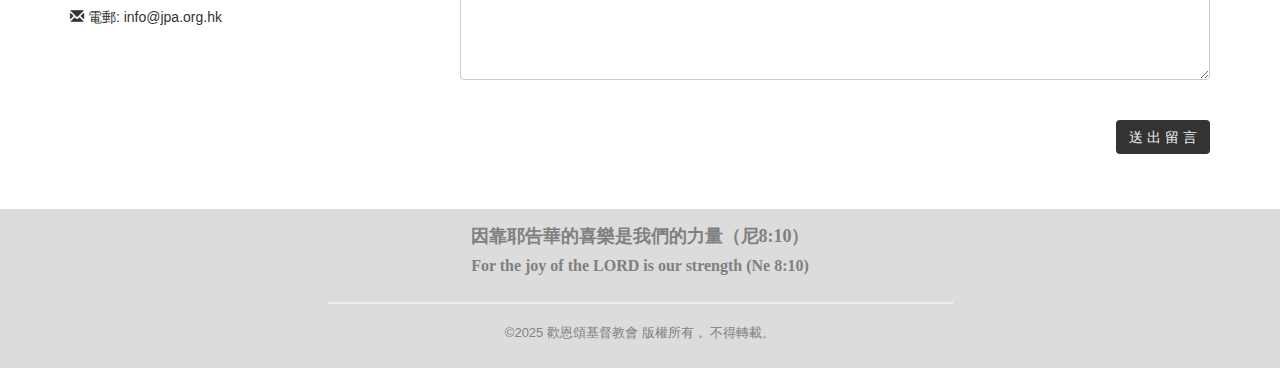
<file: main.html>
<!DOCTYPE html>
<html>
    <head>
        <meta charset="utf-8">
        <meta name="viewport" content="width=device-width, initial-scale=1">
        <title>歡欣頌基督教會</title> 
        <link rel="stylesheet" href="css/style02.css">         
        <link rel="stylesheet" href="https://maxcdn.bootstrapcdn.com/bootstrap/3.4.1/css/bootstrap.min.css">
        <script src="https://ajax.googleapis.com/ajax/libs/jquery/3.7.1/jquery.min.js"></script>
        <script src="https://maxcdn.bootstrapcdn.com/bootstrap/3.4.1/js/bootstrap.min.js"></script>  
        <script src="https://smtpjs.com/v3/smtp.js"></script>
    </head>
    <body>
        <image src="images/JPA-web.jpg" width="100%"></image>  <!-- JPA Logo banner -->
        <!-- Menu START -->
        <nav class="navbar navbar-inverse">
                <div class="navbar-header">
                    <a class="navbar-brand" href="index.html"><img src="images/home.png" style="width:20px;margin-right: 5px;"></a>
                    <button type="button" class="navbar-toggle" data-toggle="collapse" data-target="#myNavbar">
                        <span class="icon-bar"></span>
                        <span class="icon-bar"></span>
                        <span class="icon-bar"></span>                        
                    </button>
                </div>
                <div class="collapse navbar-collapse" id="myNavbar">
                    <ul class="nav navbar-nav">
                        <!--<li class="active"><a href="main.html"><img src="images/home.png" style="width:20px;margin-right: 5px;"></a></li>-->
                        <li class="active">
                            <li class="dropdown active">
                            <a class="dropdown-toggle" data-toggle="dropdown" href="#">認識歡恩頌<span class="caret"></span></a>
                            <ul class="dropdown-menu">
                                <li><a href="history01.html">教會簡介</a></li>
                                <li><a href="history03.html">教會特色</a></li>
                                <li><a href="history04.html">禱告服事</a></li>
                                <li><a href="history05.html">同工團隊</a></li>
                            </ul>
                            </li>
                        </li>
                        <li><a href="http://www.jpa.org.hk/JPSS%20Web.html" target="_blank">社會服務</a></li>
                        <li><a href="https://www.chinesebible.org.hk/onlinebible/index.php" target="_blank">線上聖經</a></li>
                        <li class="dropdown">
                        <a class="dropdown-toggle" data-toggle="dropdown" href="#">重溫影片 ▶️<span class="caret"></span></a>
                        <ul class="dropdown-menu">
                            <li><a href="https://www.youtube.com/@jpa31881965" target="_blank">證道重溫 ▶️</a></li>
                            <li><a href="https://www.youtube.com/@jpa2052" target="_blank">商福午間重溫 ▶️</a></li>
                        </ul>
                        </li>
                        <li><a href="give.html">奉獻</a></li>
                        <li><a href="weather.html">颱風或暴雨安排<img src="images/weather.jpg" style="width:12px;margin-left: 5px;"></a></li> 
                    </ul>
                    <ul class="nav navbar-nav navbar-right">
                        <li><a href="https://www.facebook.com/praiseassembly.joyful" target="_blank"><img src="images/facebook1.png" style="width: 20px;;margin-right: 5px;">Facebook</a></li>
                        <li><a href="https://www.instagram.com/joyfulpraiseassembly/#" target="_blank"><img src="images/ig2.png" style="width: 20px;margin-right: 5px;">Instagram</a></li>
                    </ul>
                </div>
            </div>
        </nav>
        <!-- Menu END -->

        <div class="container-fluid">
            <div class="header"><label style="font-size: 20px;font-weight: bold;color:rgb(96, 96, 3)">教會活動</label></div>
        </div>
        <br>
    
        <div class="container-fluid">         
            <div class="ontainer-fluid">
                <div class="row">
                    <div class="col-sm-1"></div>
                    <!-- Slide show START -->                    
                    <div class="col-sm-8">
                        <div id="myCarousel" class="carousel slide" data-ride="carousel">
                            <!-- Indicators -->
                            <ol class="carousel-indicators">
                            <li data-target="#myCarousel" data-slide-to="0" class="active"></li>
                            <li data-target="#myCarousel" data-slide-to="1"></li>
                            <li data-target="#myCarousel" data-slide-to="2"></li>
                            <li data-target="#myCarousel" data-slide-to="3"></li>
                            <li data-target="#myCarousel" data-slide-to="4"></li>      
                            <li data-target="#myCarousel" data-slide-to="5"></li>    
                            <li data-target="#myCarousel" data-slide-to="6"></li>  
                            </ol>
                            <!-- Wrapper for slides -->
                            <div class="carousel-inner">
                                <div class="item active">
                                    <img src="activities/JPA-welcome.jpeg" alt="Welcome" width="1200" height="700">
                                </div>
                                <div class="item">
                                    <img src="activities/JPA-fri-night.jpg" alt="Friday Night"  width="1200" height="700">
                                </div>                
                                <div class="item">
                                    <img src="activities/JPA-tue-morning.jpg" alt="Tuesday Morning"  width="1200" height="700">
                                </div>
                                <div class="item">
                                    <img src="activities/JPA-tue-evening.jpg" alt="Tuesday Evening"  width="1200" height="700">
                                </div>
                                <div class="item">
                                    <img src="activities/JPA-oct-event .jpg" alt="October Event"  width="1200" height="700">
                                </div>
                                <div class="item">
                                    <img src="activities/JPA-oct-31-event.jpg" alt="End October Night"  width="1200" height="700">
                                </div> 
                                <div class="item">
                                    <img src="activities/JPA-nov-event.jpg" alt="November Event" width="1200" height="700">
                                </div>     
                            </div>

                            <!-- Left and right controls -->
                            <a class="left carousel-control" href="#myCarousel" data-slide="prev">
                                <span class="glyphicon glyphicon-chevron-left"></span>
                                <span class="sr-only">Previous</span>
                            </a>
                            <a class="right carousel-control" href="#myCarousel" data-slide="next">
                                <span class="glyphicon glyphicon-chevron-right"></span>
                                <span class="sr-only">Next</span>
                            </a>
                        </div> <!-- slide show END -->
                    </div> <!-- col END -->
                    <!-- slide show END -->

                    <div class="col-sm-2">
                        <h4>🛂 主日祈禱會</h4>
                        <ul>
                            <li>星期日早上十時三十分</li>
                        </ul>                     
                        <h4>🛂 主日慶典 <img src="images/youtube.png" width="30px" height="30px"></h4>
                        <ul>
                            <li>星期日早上十時正</li>
                        </ul>                       
                        <h4>🛂 主日崇拜</h4>
                        <ul>
                            <li>星期日早上十一時三十分</li>
                        </ul>                     
                        <h4>🛂 主日聖餐</h4>
                        <ul>
                            <li>每月一次於主日慶典中舉行</li>
                        </ul>                 
                        <h4>🛂 生日會</h4>
                        <ul>
                            <li>每月最後一個主日崇拜後舉行</li>
                        </ul>                
                        <h4>🛂 網上福音講座</h4>
                        <ul>
                            <li>逄週三午間福音講座</li>
                        </ul>
                    </div> <!-- col END-->
                </div> <!-- row END -->
            </div> <!-- inner container END -->
        </div> <!-- outer container END -->
         
        <br>
        <div class="container-fluid">
            <div class="header"><label style="font-size: 20px;font-weight: bold;color:rgb(96, 96, 3)">交通安排</label></div>
        </div>
        <div class="container-fluid">
            <h1 class="h1-map" style="align-content: center;">
                <iframe src="https://www.google.com/maps/embed?pb=!1m18!1m12!1m3!1d3690.7663006433777!2d114.15977007513114!3d22.32467647966906!2m3!1f0!2f0!3f0!3m2!1i1024!2i768!4f13.1!3m3!1m2!1s0x340400b6d093f521%3A0xa164338de28e46e8!2z5ZyL6LK_5Lit5b-D!5e0!3m2!1szh-TW!2sau!4v1761397871316!5m2!1szh-TW!2sau" width="600" height="450" style="border:0;" allowfullscreen="" loading="lazy" referrerpolicy="no-referrer-when-downgrade"></iframe>
            </h1> 
        </div>
        <div class="container-fluid">
            <div class="header"><label style="font-size: 20px;font-weight: bold;color:rgb(96, 96, 3)">聯絡我們</label></div>
        </div>         
        <br>
    <!-- Container (Contact Section) -->
    <div id="contact" class="container">
        <h3 class="text-center">聯絡方法</h3>
        <p class="text-center"><em>For the joy of the LORD is our strength (Ne 8:10)</em></p>
        <br>
        <div class="row">
            <div class="col-md-4">
                <p><span class="glyphicon glyphicon-map-marker"></span> 地址: 九龍大角咀通州街123號國貿中心2樓A室</p>
                <p><span class="glyphicon glyphicon-phone"></span> 電話: (852) 3188-1965</p>
                <p><span class="glyphicon glyphicon-print"></span> 傳真: (852) 3996-7760</p>  
                <p><span class="glyphicon glyphicon-envelope"></span> 電郵: info@jpa.org.hk</p>
            </div>
            <!--<form action="https://api.web3forms.com/submit" method="POST">-->
            <form method="POST" id="form">
            <input type="hidden" name="access_key" value="92d029f8-289d-42b0-a570-124f62c655a3">
            <div class="col-md-8">
                <div class="row">
                    <div class="col-sm-6 form-group">
                        <input class="form-control" id="name" name="name" placeholder="姓名" type="text" required>
                    </div>
                    <div class="col-sm-6 form-group">
                        <input class="form-control" id="email" name="email" placeholder="電郵" type="email" required>
                    </div>
                </div>
                <textarea class="form-control" id="message" name="message" placeholder="留言" rows="5"></textarea>
                <br>
                <input type="checkbox" name="botcheck" class="hidden" style="display: none;">
                <br>
                <div class="row">
                    <div class="col-md-12 form-group">
                        <button class="btn pull-right" type="submit" style="background-color: #333;color: #f1f1f1;border-radius: 5;">送 出 留 言</button>
                    </div>
                </div>
                <div id="result" style="color: rgb(255, 64, 0);font-size: large;"></div>
             </div>
             </form>
        </div>
    </div>
    <br><br>

    </div> 
        <!-- Web site footer START -->
        <div class="footer">
            <label style="text-align:center;font-weight: bold;font-family: cursive;font-size: 18px;">因靠耶告華的喜樂是我們的力量（尼8:10）</label><br>
            <label style="text-align:center;font-weight: bold;font-family: cursive;font-size: 16px;">For the joy of the LORD is our strength (Ne 8:10)</label><br>            
            <hr style="width: 50%;margin-left: auto;margin-right: auto;border-width: 2px;">
            <p>&copy;2025 歡恩頌基督教會 版權所有， 不得轉載。</p>
        </div>
        <!-- Web site footer END-->
        <!-- Website Content END -->
    </body>
<script>

const form = document.getElementById('form');
const result = document.getElementById('result');

form.addEventListener('submit', function(e) {
  e.preventDefault();
  const formData = new FormData(form);
  const object = Object.fromEntries(formData);
  const json = JSON.stringify(object);
  result.innerHTML = "Please wait..."

    fetch('https://api.web3forms.com/submit', {
            method: 'POST',
            headers: {
                'Content-Type': 'application/json',
                'Accept': 'application/json'
            },
            body: json
        })
        .then(async (response) => {
            let json = await response.json();
            if (response.status == 200) {
                result.innerHTML = "你的留言已送出，我們同工將會儘快聯絡你。";
            } else {
                console.log(response);
                result.innerHTML = json.message;
            }
        })
        .catch(error => {
            console.log(error);
            result.innerHTML = "Email Server has problem, please contact administrator directly!";
        })
        .then(function() {
            form.reset();
            setTimeout(() => {
                result.style.display = "none";
            }, 3000);
        });
});
</script>    
</html>
</file>
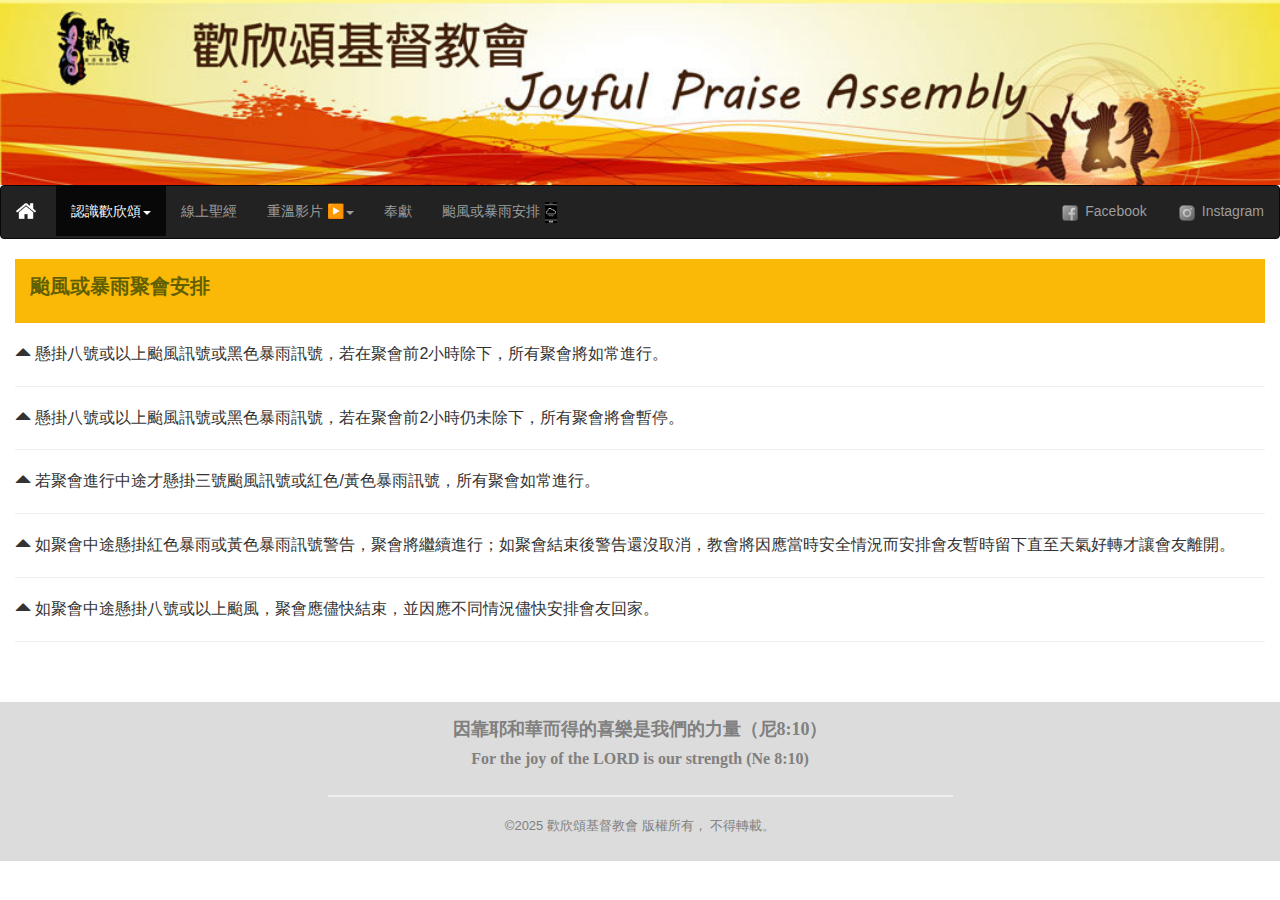
<file: weather.html>
<!DOCTYPE html>
<html>
    <head>
        <meta charset="utf-8">
        <meta name="viewport" content="width=device-width, initial-scale=1">
        <title>歡欣頌基督教會</title>
        <link rel="stylesheet" href="css/style02.css">         
        <link rel="stylesheet" href="https://maxcdn.bootstrapcdn.com/bootstrap/3.4.1/css/bootstrap.min.css">
        <script src="https://ajax.googleapis.com/ajax/libs/jquery/3.7.1/jquery.min.js"></script>
        <script src="https://maxcdn.bootstrapcdn.com/bootstrap/3.4.1/js/bootstrap.min.js"></script>   
    </head>
    <body>
        <image src="images/JPA-web.jpg" width="100%"></image>  <!-- JPA Logo banner -->
        <!-- Menu START -->
        <nav class="navbar navbar-inverse">
                <div class="navbar-header">
                    <a class="navbar-brand" href="index.html"><img src="images/home.png" style="width:20px;margin-right: 5px;"></a>
                    <button type="button" class="navbar-toggle" data-toggle="collapse" data-target="#myNavbar">
                        <span class="icon-bar"></span>
                        <span class="icon-bar"></span>
                        <span class="icon-bar"></span>                        
                    </button>
                </div>
                <div class="collapse navbar-collapse" id="myNavbar">
                    <ul class="nav navbar-nav">
                        <!--<li class="active"><a href="main.html"><img src="images/home.png" style="width:20px;margin-right: 5px;"></a></li>-->
                        <li class="active">
                            <li class="dropdown active">
                            <a class="dropdown-toggle" data-toggle="dropdown" href="#">認識歡欣頌<span class="caret"></span></a>
                            <ul class="dropdown-menu">
                                <li><a href="history01.html">教會簡介</a></li>
                                <li><a href="history03.html">認識本會</a></li>
                                <li><a href="history04.html">禱告服事</a></li>
                                <li><a href="history05.html">同工團隊</a></li>
                            </ul>
                            </li>
                        </li>
                        <!--<li><a href="http://www.jpa.org.hk/JPSS%20Web.html" target="_blank">社會服務</a></li>-->
                        <li><a href="https://www.bible.com/zh-HK/bible/139/JHN.1.RCUV" target="_blank">線上聖經</a></li>
                        <li class="dropdown">
                        <a class="dropdown-toggle" data-toggle="dropdown" href="#">重溫影片 ▶️<span class="caret"></span></a>
                        <ul class="dropdown-menu">
                            <li><a href="https://www.youtube.com/@jpa31881965" target="_blank">證道重溫 ▶️</a></li>
                            <li><a href="https://www.youtube.com/@jpa2052" target="_blank">網上福音講座 ▶️</a></li>
                        </ul>
                        </li>
                        <li><a href="give.html">奉獻</a></li>
                        <li><a href="weather.html">颱風或暴雨安排<img src="images/weather.jpg" style="width:12px;margin-left: 5px;"></a></li> 
                    </ul>
                    <ul class="nav navbar-nav navbar-right">
                        <li><a href="https://www.facebook.com/praiseassembly.joyful" target="_blank"><img src="images/facebook1.png" style="width: 20px;;margin-right: 5px;">Facebook</a></li>
                        <li><a href="https://www.instagram.com/joyfulpraiseassembly/#" target="_blank"><img src="images/ig2.png" style="width: 20px;margin-right: 5px;">Instagram</a></li>
                    </ul>
                </div>
            <!--</div>-->
        </nav>
        <!-- Menu END -->

        <div class="container-fluid">
            <div class="header"><label style="font-size: 20px;font-weight: bold;color:rgb(96, 96, 3)">颱風或暴雨聚會安排</label></div>
        </div>
        <br>
        <!--<div class="w3-container w3-blue">
            <p><h4 style="font-family: Georgia, 'Times New Roman', Times, serif;">奉獻方法有以下三種（除教會現場奉獻外）</h3></p> 
        </div>-->
        <div class="container-fluid">
            <div class="row">
                <div class="col-sm-12" style="font-size: medium;"><span class="glyphicon glyphicon-triangle-top"></span> 懸掛八號或以上颱風訊號或黑色暴雨訊號，若在聚會前2小時除下，所有聚會將如常進行。<br><hr></div>                    
            </div>
            <div class="row">
                <div class="col-sm-12" style="font-size: medium;"><span class="glyphicon glyphicon-triangle-top"></span> 懸掛八號或以上颱風訊號或黑色暴雨訊號，若在聚會前2小時仍未除下，所有聚會將會暫停。<br><hr></div>
            </div>
            <div class="row">
                <div class="col-sm-12" style="font-size: medium;"><span class="glyphicon glyphicon-triangle-top"></span> 若聚會進行中途才懸掛三號颱風訊號或紅色/黃色暴雨訊號，所有聚會如常進行。<br><hr></div>
            </div>
            <div class="row">
                <div class="col-sm-12" style="font-size: medium;"><span class="glyphicon glyphicon-triangle-top"></span> 如聚會中途懸掛紅色暴雨或黃色暴雨訊號警告，聚會將繼續進行；如聚會結束後警告還沒取消，教會將因應當時安全情況而安排會友暫時留下直至天氣好轉才讓會友離開。<br><hr></div>
            </div>
            <div class="row">
                <div class="col-sm-12" style="font-size: medium;"><span class="glyphicon glyphicon-triangle-top"></span> 如聚會中途懸掛八號或以上颱風，聚會應儘快結束，並因應不同情況儘快安排會友回家。<br><hr></div>
            </div>     
        </div>
        <!--<div class="row">
            <div class="col-100">
                <div class="card">
                    <img src="activities/JPA Typhoon.jpg" alt="Weather" style="width:100%">
                </div>
            </div>                   
        </div> -->   
        <br>
        <br>
        <div class="footer">
            <label style="text-align:center;font-weight: bold;font-family: cursive;font-size: 18px;">因靠耶和華而得的喜樂是我們的力量（尼8:10）</label><br>
            <label style="text-align:center;font-weight: bold;font-family: cursive;font-size: 16px;">For the joy of the LORD is our strength (Ne 8:10)</label><br>            
            <hr style="width: 50%;margin-left: auto;margin-right: auto;border-width: 2px;">
            <p>&copy;2025 歡欣頌基督教會 版權所有， 不得轉載。</p>
        </div>
    </body>
</html>
</file>
<file: css/style02.css>
*, *::before, *.row:after {
    margin: 0;
    box-sizing: border-box;
    box-sizing: inherit;
}
  
body {
  margin:0;
  font-family: Arial, Helvetica, sans-serif;
}

  /* Note: Try to remove the following lines to see the effect of CSS positioning */
  .affix {
    top: 0;
    width: 100%;
    z-index: 9999 !important;
  }

  .affix + .container-fluid {
    padding-top: 70px;
  }

/* Responsive layout - makes the two columns stack on top of each other 
instead of next to each other */
@media screen and (max-width: 600px) {
  .topnav a:not(:first-child), .dropdown .dropbtn {
    display: none;
  }
  .topnav a.icon {
    float: right;
    display: block;
  }
   a.icon1 {
    float: left;
    display: block;
  } 
  /*
  .col-33 {
    width: 100%;
    background-color: blanchedalmond;
    display: block;
  }*/
  /*.col-50 {
    width: 5%;
    background-color: blanchedalmond;
  }   
  .col-100 {
    width: 100%;
    background-color: blanchedalmond;
  
  ul.topnav li.right, 
  ul.topnav li {float: none;} */

}

@media only screen and (max-width: 600px) {
  .item1 {grid-area: 1 / span 6;}
  .item2 {grid-area: 2 / span 6;}
  .item3 {grid-area: 3 / span 6;}
  .item4 {grid-area: 4 / span 6;}
  .item5 {grid-area: 5 / span 6;}
}

@media screen and (max-width: 600px) {
  .topnav.responsive {position: relative;}
  .topnav.responsive .icon {
    position: absolute;
    right: 0;
    top: 0;
  }
  .topnav.responsive a {
    float: none;
    display: block;
    text-align: left;
  }
  .topnav.responsive .dropdown {float: none;}
  .topnav.responsive .dropdown-content {position: relative;}
  .topnav.responsive .dropdown .dropbtn {
    display: block;
    width: 100%;
    text-align: left;
  }    
}
.mySlides {
    display:block;
    margin:auto;
    border: 2px solid rgb(173, 173, 3);
    width:100%;
    height:auto;
}

.header {
    background-color: #fab906; 
    padding: 15px;
    margin: 0px;
    text-align: center;
    font-family: 'Courier New', Courier, monospace;
    text-align: left;
    width: 100%;
}
/* footer class style code */
.footer {
    /*background-color:#fab906;*/
    background-color:gainsboro;
    padding: 15px;
    color: grey;
    text-align: center;
    font-size:small;
}            
/* create columns that floats next each other */
.col-33 {
    float: left;
    width: 33.33%;
    padding: 15px;
}
.col-33c {
    float: left;
    width: 20%;
    margin-bottom: 16px;
    padding: 0 8px;
}
.col-50 {
    float: left;
    width: 50%;
    padding: 15px;
}         
.col-100 {
    float: left;
    width: 100%;
    padding: 15px;
}                          

/* clear floats after the columns */
.row:after{
    content: "";
    display: table;
    clear: both;
}

.center {
    display: block;
    margin-left: auto;
    margin-right: auto;
    width: 100%;
}    
  
.div-center{
    display:fle;
    justify-content: center;
    align-items: center;
    height:400px;
    border: 1px solid black;
}

/*  Google map */
iframe{
    width:100%;
    height:400px;
    /* filter:invert(100%); */ /* convert the background color from white to black */
}
.grid-container {
  display: grid;
  grid-template-areas:
    'header header header header header header'
    'menu main main main main right'
    'footer footer footer footer footer footer';
  gap: 10px;
  background-color: white;
  padding: 10px;
}

.grid-container > div {
  padding: 10px;
  font-size: 16px;
}

.item1 {
  grid-area: header;
  background-color: purple;
  text-align: center;
  color: #ffffff;
}

.item1 > h1 {
  font-size: 40px;
}

.item2 {
  grid-area: menu;
  }
  
.item2 ul {
  list-style-type: none;
  margin: 0;
  padding: 0;
}

.item2 li {
  padding: 8px;
  margin-bottom: 7px;
  background-color: #33b5e5;
  color: #ffffff;
}

.item2 li:hover {
  background-color: #0099cc;
}
  
.item3 {
  grid-area: main;
}

.item3 > h1 {
  font-size: 30px;
  margin-bottom: 7px;
}

.item3 > p {
  margin-bottom: 7px;
}

.item4 {
  grid-area: right;
  /* border: 2px solid #0099cc; */
  border: 1px transparent #f1f1f1;
  background-color: white;
  padding: 15px;
  color: rgb(96, 96, 3);
}

.item4 > h2 {
  font-size: 20px;
  padding-bottom: 10px;
}

.item4 li {
  padding: 5px;
  margin-bottom: 5px;
}

.item5 {
  grid-area: footer;
  background-color: purple;
  color: #ffffff;
  text-align: center;
}


@media only screen and (max-width: 600px) {
  .item1 {grid-area: 1 / span 6;}
  .item2 {grid-area: 2 / span 6;}
  .item3 {grid-area: 3 / span 6;}
  .item4 {grid-area: 4 / span 6;}
  .item5 {grid-area: 5 / span 6;}

  .col-50 {
      width: 100%;
      background-color: blanchedalmond;
  }   
  .col-33c {
      width: 50%;
      text-align: center;
      background-color: white;
      display: block;
  }   
  .col-33 {
    width: 100%;
    background-color: blanchedalmond;
    display: block;
  }
}

/* meet the team */
.card {
  box-shadow: 0 4px 8px 0 rgba(0, 0, 0, 0.2);
}
.container-profile {
  padding: 0 16px;
}
.container-profile::after {
  content: "";
  clear: both;
  display: table;
}
.title {
  color: grey;
}
.button-profile {
  border: none;
  outline: 0;
  display: inline-block;
  padding: 8px;
  color: white;
  background-color: #000;
  text-align: center;
  cursor: pointer;
  width: 100%;
}
.button-profile:hover {
  background-color: #555;
}

.image-container {
  width: 200px;
  height: 300px;
  border: 1px solid black;
  margin-bottom: 25px;
}

.image-container img{
  width: 100%;
  height: 100%;
  object-fit: scale-down;
}

  .fakeimg {
    height: 600px;
    background: #aaa;
  }
</file>
<file: css/style.css>
*{
    margin: 0;
    padding: 0;
}
body {
    background-color: #2e8d86;
}
.container {
    width: 80%;
    margin: 80px auto;
}
.container h1{
    padding:60px 0;
    color:#ffff;
    font-size:44px;
    text-align: center;
}
.row-video{
    display: flex;
    align-items: center;
    flex-wrap: wrap;
}

.col-video {
    flex-basis: 50%;
    min-width: 250px;
}
.feature-img{
    width:83%;
    margin: auto;
    position: relative;
    border-radius: 6px;
    overflow: hidden;
}
.small-img-row{
    display:flex;
    background: #efefef;
    margin:20px 0;
    align-items: center;
    border-radius: 6px;
    overflow: hidden;;
    width: 85%;
}
.small-img{
    position: relative; 
}
.small-img img{
    width: 150px;
}
.small-img-row p{
    margin-left: 20px;
    color: #707070;
    line-height: 22px;
    font-size: 15px;

}
.play-btn{
    width: 60px;
    position: absolute;
    left:50%;
    top:50%;
    transform: translate(-50%, -50%);
    cursor: pointer;
}
.small-img .play-btn {
    width:35px;
}

.video-player {
    width: 25%;
    position: absolute;
    left:50%;
    top:50%;
    transform: translate(-50%, -50%);
    display: none;
}
.video:focus {
    outline: none;
}
.close-btn {
    position: absolute;
    top:10px;
    right:10px;
    width:30px;
    cursor: pointer;

}

  .banner {
      display: flex;
      flex-direction: column;
      justify-content: center;
      align-items: center;
      text-align: center;
      color: white;
      padding: 4rem 2rem;
      position: relative;
      overflow: hidden;
    }

    /* Glowing light effect */
    .banner::before {
      content: "";
      position: absolute;
      width: 200%;
      height: 200%;
      top: -50%;
      left: -50%;
      background: radial-gradient(circle at center, rgba(255,255,255,0.2), transparent 60%);
      animation: glow 5s infinite alternate;
      z-index: 0;
    }

    @keyframes glow {
      0% { transform: scale(1); opacity: 0.5; }
      100% { transform: scale(1.2); opacity: 0.8; }
    }

    .banner-content {
      position: relative;
      z-index: 1;
      max-width: 800px;
          align-items: center;
      text-align: center;
    }

    .cross-icon {
      font-size: 3rem;
      margin-bottom: 1rem;
    }

    .banner h1 {
      font-size: 2.5rem;
      margin: 0.5rem 0;
      letter-spacing: 2px;
    }

    .banner p {
      font-size: 1.2rem;
      margin-top: 0.5rem;
      line-height: 1.6;
    }

    @media (max-width: 600px) {
      .banner h1 {
        font-size: 1.8rem;
      }

      .banner p {
        font-size: 1rem;
      }
    }
</file>
<file: css/style01.css>
*, *::before, *.row:after {
    margin: 0;
    box-sizing: border-box;
    box-sizing: inherit;
}
  
body {
  margin:0;
  font-family: Arial, Helvetica, sans-serif;
}

.topnav {
  overflow: hidden;
  background-color: #333;
}

.topnav a {
  float: left;
  display: block;
  color: #f2f2f2;
  text-align: center;
  padding: 14px 16px;
  text-decoration: none;
  font-size: 16px;
}

.active {
  background-color: #04AA6D;
  color: white;
}

.topnav .icon {
  display: none;
}

.icon1 {
  display:block;
}

.dropdown {
  float: left;
  overflow: hidden;
}

.dropdown .dropbtn {
  font-size: 16px;    
  border: none;
  outline: none;
  color: white;
  padding: 14px 16px;
  /* min-width: 160px; */ /* add to fix the width of each menu items */
  background-color: inherit;
  font-family: inherit;
  margin: 0;
}

.dropdown-content {
  display: none;
  position: absolute;
  background-color: #f9f9f9;
  min-width: 160px;
  box-shadow: 0px 8px 16px 0px rgba(0,0,0,0.2);
  z-index: 1;
}

.dropdown-content a {
  float: none;
  color: black;
  padding: 12px 16px;
  text-decoration: none;
  display: block;
  text-align: left;
}

.topnav a:hover, .dropdown:hover .dropbtn {
  background-color: #555;
  /* color: white; */ /* change the highlight menu background color from white to red */
  background-color: red;
}

.dropdown-content a:hover {
  background-color: #ddd;
  color: black;
}

.dropdown:hover .dropdown-content {
  display: block;
}

/* Responsive layout - makes the two columns stack on top of each other 
instead of next to each other */
@media screen and (max-width: 600px) {
  .topnav a:not(:first-child), .dropdown .dropbtn {
    display: none;
  }
  .topnav a.icon {
    float: right;
    display: block;
  }
   a.icon1 {
    float: left;
    display: block;
  } 
  /*
  .col-33 {
    width: 100%;
    background-color: blanchedalmond;
    display: block;
  }*/
  /*.col-50 {
    width: 5%;
    background-color: blanchedalmond;
  }   
  .col-100 {
    width: 100%;
    background-color: blanchedalmond;
  
  ul.topnav li.right, 
  ul.topnav li {float: none;} */

}

@media only screen and (max-width: 600px) {
  .item1 {grid-area: 1 / span 6;}
  .item2 {grid-area: 2 / span 6;}
  .item3 {grid-area: 3 / span 6;}
  .item4 {grid-area: 4 / span 6;}
  .item5 {grid-area: 5 / span 6;}
}

@media screen and (max-width: 600px) {
  .topnav.responsive {position: relative;}
  .topnav.responsive .icon {
    position: absolute;
    right: 0;
    top: 0;
  }
  .topnav.responsive a {
    float: none;
    display: block;
    text-align: left;
  }
  .topnav.responsive .dropdown {float: none;}
  .topnav.responsive .dropdown-content {position: relative;}
  .topnav.responsive .dropdown .dropbtn {
    display: block;
    width: 100%;
    text-align: left;
  }    
}
.mySlides {
    display:block;
    margin:auto;
    border: 2px solid rgb(173, 173, 3);
    width:100%;
    height:auto;
}

.header {
    background-color: #fab906; 
    padding: 20px;
    text-align: center;
    font-family: 'Courier New', Courier, monospace;
    font-size: 20px;
    text-align: left;
    /*width: 100%;*/
}
/* footer class style code */
.footer {
    background-color:#fab906;
    padding: 15px;
    text-align: center;
    font-size:small;
}            
/* create columns that floats next each other */
.col-33 {
    float: left;
    width: 33.33%;
    padding: 15px;
}
.col-33c {
    float: left;
    width: 20%;
    margin-bottom: 16px;
    padding: 0 8px;
}
.col-50 {
    float: left;
    width: 50%;
    padding: 15px;
}         
.col-100 {
    float: left;
    width: 100%;
    padding: 15px;
}                          

/* clear floats after the columns */
.row:after{
    content: "";
    display: table;
    clear: both;
}
.center {
    display: block;
    margin-left: auto;
    margin-right: auto;
    width: 100%;
}    
  
.div-center{
    display:fle;
    justify-content: center;
    align-items: center;
    height:400px;
    border: 1px solid black;
}

/*  Google map */
iframe{
    width:100%;
    height:400px;
    /* filter:invert(100%); */ /* convert the background color from white to black */
}
.grid-container {
  display: grid;
  grid-template-areas:
    'header header header header header header'
    'menu main main main main right'
    'footer footer footer footer footer footer';
  gap: 10px;
  background-color: white;
  padding: 10px;
}

.grid-container > div {
  padding: 10px;
  font-size: 16px;
}

.item1 {
  grid-area: header;
  background-color: purple;
  text-align: center;
  color: #ffffff;
}

.item1 > h1 {
  font-size: 40px;
}

.item2 {
  grid-area: menu;
  }
  
.item2 ul {
  list-style-type: none;
  margin: 0;
  padding: 0;
}

.item2 li {
  padding: 8px;
  margin-bottom: 7px;
  background-color: #33b5e5;
  color: #ffffff;
}

.item2 li:hover {
  background-color: #0099cc;
}
  
.item3 {
  grid-area: main;
}

.item3 > h1 {
  font-size: 30px;
  margin-bottom: 7px;
}

.item3 > p {
  margin-bottom: 7px;
}

.item4 {
  grid-area: right;
  /* border: 2px solid #0099cc; */
  border: 1px transparent #f1f1f1;
  background-color: white;
  padding: 15px;
  color: rgb(96, 96, 3);
}

.item4 > h2 {
  font-size: 20px;
  padding-bottom: 10px;
}

.item4 li {
  padding: 5px;
  margin-bottom: 5px;
}

.item5 {
  grid-area: footer;
  background-color: purple;
  color: #ffffff;
  text-align: center;
}


@media only screen and (max-width: 600px) {
  .item1 {grid-area: 1 / span 6;}
  .item2 {grid-area: 2 / span 6;}
  .item3 {grid-area: 3 / span 6;}
  .item4 {grid-area: 4 / span 6;}
  .item5 {grid-area: 5 / span 6;}

  .col-50 {
      width: 100%;
      background-color: blanchedalmond;
  }   
  .col-33c {
      width: 50%;
      text-align: center;
      background-color: white;
      display: block;
  }   
  .col-33 {
    width: 100%;
    background-color: blanchedalmond;
    display: block;
  }
}

/* meet the team */
.card {
  box-shadow: 0 4px 8px 0 rgba(0, 0, 0, 0.2);
}
.container-profile {
  padding: 0 16px;
}
.container-profile::after {
  content: "";
  clear: both;
  display: table;
}
.title {
  color: grey;
}
.button-profile {
  border: none;
  outline: 0;
  display: inline-block;
  padding: 8px;
  color: white;
  background-color: #000;
  text-align: center;
  cursor: pointer;
  width: 100%;
}
.button-profile:hover {
  background-color: #555;
}

.image-container {
  width: 200px;
  height: 300px;
  border: 1px solid black;
  margin-bottom: 25px;
}

.image-container img{
  width: 100%;
  height: 100%;
  object-fit: scale-down;
}
</file>
